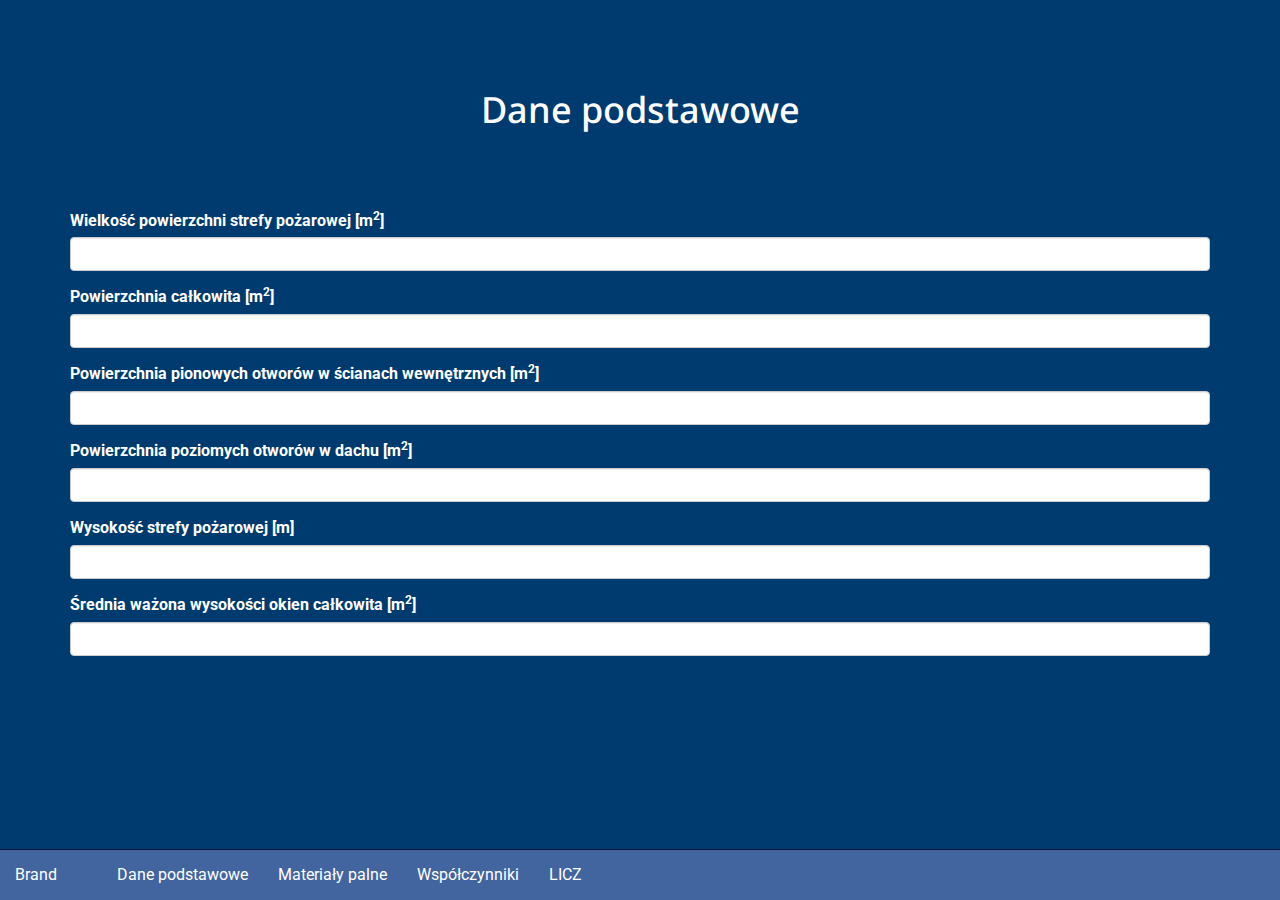
<file: index.html>
<html>

<head>
    <title>Eurocode</title>
    <meta charset="utf-8">
    <meta name="viewport" content="width=device-width, initial-scale=1">

    <script type="text/javascript" src="http://cdnjs.cloudflare.com/ajax/libs/jquery/2.0.3/jquery.min.js"></script>

    <script type="text/javascript" src="http://netdna.bootstrapcdn.com/bootstrap/3.3.4/js/bootstrap.min.js"></script>
    <link rel="stylesheet" href="https://maxcdn.bootstrapcdn.com/bootstrap/3.3.7/css/bootstrap.min.css">
    <link href="http://cdnjs.cloudflare.com/ajax/libs/font-awesome/4.3.0/css/font-awesome.min.css" rel="stylesheet" type="text/css">
    <link href="index.css" rel="stylesheet" type="text/css">
    <link href="menu.css" rel="stylesheet" type="text/css">

    <!-- Stylowanie chekbox'ów wg https://codepen.io/hansmaad/pen/qaGrQL by Hannes Kamecke https://codepen.io/hansmaad -->
    <link href="checkbox.css" rel="stylesheet" type="text/css">
    <!-- Koniec stylowania checkbox'ów -->

    <script src="menu.js"></script>
</head>

<body>
    <!-- nawigacja -->
    <div class="navbar navbar-default navbar-fixed-bottom">
        <div class="navbar-header">
            <button type="button" class="navbar-toggle" data-toggle="collapse" data-target="#navbar-ex-collapse">
                <span class="sr-only">Toggle navigation</span>
                <span class="icon-bar"></span>
                <span class="icon-bar"></span>
                <span class="icon-bar"></span>
            </button>
            <a class="navbar-brand" href="#"><span>Brand</span></a>
        </div>
        <div class="collapse navbar-collapse" id="navbar-ex-collapse">
            <ul class="nav navbar-nav">
                <li class="disabled">
                    <a href="#"></a>
                </li>
                <li class="active">
                    <a href="#" onclick="pokazDanePodstawowe()">Dane podstawowe</a>
                </li>
                <li class="active">
                    <a href="#" onclick="pokazMaterialy()">Materiały palne</a>
                </li>
                <li class="active">
                    <a href="#" onclick="pokazFaktor()">Współczynniki</a>
                </li>
                <li class="active">
                    <a href="#" onclick="licz();" id="licz">LICZ </a>
                </li>
            </ul>
        </div>
    </div>
    </div>
    <!-- koniec nawigacji -->

    <!-- treść -->

    <!-- dane podstawowe -->
    <div class="section" id="danePodstawowe">
        <div class="section">
            <div class="container">
                <div class="row">
                    <div class="col-md-12">
                        <h1 class="text-center">Dane podstawowe</h1>
                    </div>
                </div>
            </div>
        </div>
        <div class="section">
            <div class="container">
                <div class="row">
                    <div class="col-md-12">
                        <form role="form">
                            <div class="form-group">
                                <label class="control-label" for="exampleInputEmail1">Wielkość powierzchni strefy pożarowej [m<sup>2</sup>]</label>
                                <input class="form-control" id="exampleInputEmail1" type="text">
                            </div>
                            <div class="form-group">
                                <label class="control-label" for="exampleInputPassword1">Powierzchnia całkowita [m<sup>2</sup>]</label>
                                <input class="form-control" id="exampleInputPassword1" type="text">
                            </div>
                            <div class="form-group">
                                <label class="control-label" for="exampleInputPassword1">Powierzchnia pionowych otworów w ścianach wewnętrznych [m<sup>2</sup>]</label>
                                <input class="form-control" id="exampleInputPassword1" type="text">
                            </div>
                            <div class="form-group">
                                <label class="control-label" for="exampleInputPassword1">Powierzchnia poziomych otworów w dachu [m<sup>2</sup>]</label>
                                <input class="form-control" id="exampleInputPassword1" type="text">
                            </div>
                            <div class="form-group">
                                <label class="control-label" for="exampleInputPassword1">Wysokość strefy pożarowej [m]</label>
                                <input class="form-control" id="exampleInputPassword1" type="text">
                            </div>
                            <div class="form-group">
                                <label class="control-label" for="exampleInputPassword1">Średnia ważona wysokości okien całkowita [m<sup>2</sup>]</label>
                                <input class="form-control" id="exampleInputPassword1" type="text">
                            </div>
                        </form>
                    </div>
                </div>
            </div>
        </div>
    </div>
    <!-- koniec danych podstawowych -->

    <!-- współczynniki -->
    <div class="section ukryty" id="faktor">
        <div class="section">
            <div class="container">
                <div class="row">
                    <div class="col-md-12">
                        <h1 class="text-center">Współczynniki</h1>
                    </div>
                </div>
            </div>
        </div>
        <div class="section">
            <div class="container">
                <div class="row">
                    <div class="col-md-12">
                        <form role="form">
                            <div class="form-group">
                                <label class="control-label" for="exampleInputEmail1">Współczynnik określający zabezpieczone obciążenie ogniowe</label>
                                <input class="form-control" id="exampleInputEmail1" type="text" placeholder="1">
                            </div>
                            <div class="form-group">
                                <label class="control-label" for="exampleInputPassword1">Współczynnik spalania</label>
                                <input class="form-control" id="exampleInputPassword1" type="text" placeholder="0.8">
                            </div>
                            <div class="form-group">
                                <div class="btn-group" data-toggle="buttons">
                                    <a class="btn btn-default dropdown-toggle" data-toggle="dropdown"> Sposób użytkowania <i class="fa fa-caret-down"></i></a>
                                    <ul class="dropdown-menu" role="menu">
                                        <li>
                                            <a href="#">galeria sztuki</a>
                                        </li>
                                        <li>
                                            <a href="#">muzeum</a>
                                        </li>
                                        <li>
                                            <a href="#">basen</a>
                                        </li>
                                        <li>
                                            <a href="#">biuro</a>
                                        </li>
                                        <li>
                                            <a href="#">mieszkanie</a>
                                        </li>
                                        <li>
                                            <a href="#">hotel</a>
                                        </li>
                                        <li>
                                            <a href="#">przemysł papierniczy</a>
                                        </li>
                                        <li>
                                            <a href="#">wytwórnia maszyn i silników</a>
                                        </li>
                                        <li>
                                            <a href="#">laboratorium chemiczne</a>
                                        </li>
                                        <li>
                                            <a href="#">warsztat malarski</a>
                                        </li>
                                        <li>
                                            <a href="#">wytwórnia fajerwerków</a>
                                        </li>
                                        <li>
                                            <a href="#">wytwórnia farb</a>
                                        </li>
                                    </ul>
                                </div>
                            </div>
                        </form>
                        <div class="btn-group" data-toggle="buttons">
                            <a class="btn btn-default dropdown-toggle" data-toggle="dropdown"> Materiał konstrukcyjny <i class="fa fa-caret-down"></i></a>
                            <ul class="dropdown-menu" role="menu">
                                <li>
                                    <a href="#">żelbet</a>
                                </li>
                                <li>
                                    <a href="#">stal zebezpieczona</a>
                                </li>
                                <li>
                                    <a href="#">stal niezabezpieczona</a>
                                </li>
                            </ul>
                        </div>
                    </div>
                </div>
                <div class="row">
                    <div class="col-md-12 odstep">
                        <div>
                            <label class="control-label odstep-bottom" for="exampleInputPassword1">Czynne środki ochrony przeciwpożarowej</label>
                        </div>
                        <div class="btn-group" data-toggle="buttons">
                            <div>
                                <a class="btn btn-default dropdown-toggle odstep-bottom inline" data-toggle="dropdown"> niezależne zaopatrzenie wodne <i class="fa fa-caret-down"></i></a>
                                <ul class="dropdown-menu" role="menu">
                                    <li>
                                        <a href="#">0</a>
                                    </li>
                                    <li>
                                        <a href="#">1</a>
                                    </li>
                                    <li>
                                        <a href="#">2</a>
                                    </li>
                                </ul>
                            </div>
                        </div>
                        <ul class="list-unstyled">
                            <li>
                                <input type="checkbox"> samoczynne urzadzenia gaśnicze wodne</li>
                            <li>
                                <input type="checkbox"> samoczynna detekcja ciepła</li>
                            <li>
                                <input type="checkbox"> samoczynna detekcja dymu</li>
                            <li>
                                <input type="checkbox"> samoczynna transmisja alaramu do straży pożarnej</li>
                            <li>
                                <input type="checkbox"> zakładowa straż pożarna</li>
                            <li>
                                <input type="checkbox"> publiczna straż pożarna</li>
                            <li>
                                <input type="checkbox"> bezpieczne pożarowe drogi dostępu</li>
                            <li>
                                <input type="checkbox"> urządzenia przeciwpożarowe</li>
                            <li>
                                <input type="checkbox"> systemy oddymiania</li>
                        </ul>
                    </div>
                </div>
            </div>
        </div>
    </div>

    <!-- materiały -->
    <div class="section ukryty" id="material">
        <div class="section">
            <div class="container">
                <div class="row">
                    <div class="col-md-12 col-lg-12">
                        <h1 class="text-center">Materiały palne</h1>
                    </div>
                </div>
            </div>
        </div>
        <div class="section">
            <div class="container">
                <!-- Materiał #1 -->
                <div class="row" id="material1">
                    <div class="col-md-4 col-sm-4 col-lg-4">
                        <label class="control-label" for="exampleInputEmail1">Substancja nr 1</label>
                        <div class="input-group">
                            <input class="form-control" id="subst1" type="text">
                            <div class="input-group-addon" id="tooltip1" onclick="przypisz1();">?</div>
                            <div id="tooltip1a" class="schowany tooltip">test</div>
                        </div>
                    </div>
                    <div class="col-md-4 col-sm-4 col-lg-4">
                        <label class="control-label" for="exampleInputPassword1">Masa [kg]</label>
                        <input class="form-control" id="exampleInputPassword1" type="number">
                    </div>
                    <div class="col-md-4 col-sm-4 col-lg-4">
                        <label class="control-label" for="exampleInputPassword1">Ciepło spalania [kJ/kg]</label>
                        <input class="form-control" id="masa1" type="number">
                    </div>
                </div>
                <!-- Koniec materiału #1 -->

                <!-- Materiał #2 -->
                <div class="row" id="material2">
                    <div class="col-md-4 col-sm-4 col-lg-4">
                        <label class="control-label" for="exampleInputEmail1">Substancja nr 2</label>
                        <div class="input-group">
                            <input class="form-control" id="subst1" type="text">
                            <div class="input-group-addon" onclick="przypisz1();">?</div>
                        </div>
                    </div>
                    <div class="col-md-4 col-sm-4 col-lg-4">
                        <label class="control-label" for="exampleInputPassword1">Masa [kg]</label>
                        <input class="form-control" id="exampleInputPassword1" type="number">
                    </div>
                    <div class="col-md-4 col-sm-4 col-lg-4">
                        <label class="control-label" for="exampleInputPassword1">Ciepło spalania [kJ/kg]</label>
                        <input class="form-control" id="exampleInputPassword1" type="number">
                    </div>
                </div>
                <!-- Koniec materiału #2 -->

                <!-- Materiał #3 -->
                <div class="row" id="material3">
                    <div class="col-md-4 col-sm-4 col-lg-4">
                        <label class="control-label" for="exampleInputEmail1">Substancja nr 3</label>
                        <input class="form-control" id="exampleInputEmail1" type="text">
                    </div>
                    <div class="col-md-4 col-sm-4 col-lg-4">
                        <label class="control-label" for="exampleInputPassword1">Masa [kg]</label>
                        <input class="form-control" id="exampleInputPassword1" type="number">
                    </div>
                    <div class="col-md-4 col-sm-4 col-lg-4">
                        <label class="control-label" for="exampleInputPassword1">Ciepło spalania [kJ/kg]</label>
                        <input class="form-control" id="exampleInputPassword1" type="number">
                    </div>
                </div>
                <!-- Koniec materiału #3 -->

                <!-- Materiał #4 -->
                <div class="row" id="material4">
                    <div class="col-md-4 col-sm-4 col-lg-4">
                        <label class="control-label" for="exampleInputEmail1">Substancja nr 4</label>
                        <input class="form-control" id="exampleInputEmail1" type="text">
                    </div>
                    <div class="col-md-4 col-sm-4 col-lg-4">
                        <label class="control-label" for="exampleInputPassword1">Masa [kg]</label>
                        <input class="form-control" id="exampleInputPassword1" type="number">
                    </div>
                    <div class="col-md-4 col-sm-4 col-lg-4">
                        <label class="control-label" for="exampleInputPassword1">Ciepło spalania [kJ/kg]</label>
                        <input class="form-control" id="exampleInputPassword1" type="number">
                    </div>
                </div>
                <!-- Koniec materiału #4 -->

                <!-- Materiał #5 -->
                <div class="row" id="material5">
                    <div class="col-md-4 col-sm-4 col-lg-4">
                        <label class="control-label" for="exampleInputEmail1">Substancja nr 5</label>
                        <input class="form-control" id="exampleInputEmail1" type="text">
                    </div>
                    <div class="col-md-4 col-sm-4 col-lg-4">
                        <label class="control-label" for="exampleInputPassword1">Masa [kg]</label>
                        <input class="form-control" id="exampleInputPassword1" type="number">
                    </div>
                    <div class="col-md-4 col-sm-4 col-lg-4">
                        <label class="control-label" for="exampleInputPassword1">Ciepło spalania [kJ/kg]</label>
                        <input class="form-control" id="exampleInputPassword1" type="number">
                    </div>
                </div>
                <!-- Koniec materiału #5 -->

                <!-- Materiał #6 -->
                <div class="row" id="material6">
                    <div class="col-md-4 col-sm-4 col-lg-4">
                        <label class="control-label" for="exampleInputEmail1">Substancja nr 6</label>
                        <input class="form-control" id="exampleInputEmail1" type="text">
                    </div>
                    <div class="col-md-4 col-sm-4 col-lg-4">
                        <label class="control-label" for="exampleInputPassword1">Masa [kg]</label>
                        <input class="form-control" id="exampleInputPassword1" type="number">
                    </div>
                    <div class="col-md-4 col-sm-4 col-lg-4">
                        <label class="control-label" for="exampleInputPassword1">Ciepło spalania [kJ/kg]</label>
                        <input class="form-control" id="exampleInputPassword1" type="number">
                    </div>
                </div>
                <!-- Koniec materiału #6 -->

                <!-- Materiał #7 -->
                <div class="row" id="material7">
                    <div class="col-md-4 col-sm-4 col-lg-4">
                        <label class="control-label" for="exampleInputEmail1">Substancja nr 7</label>
                        <input class="form-control" id="exampleInputEmail1" type="text">
                    </div>
                    <div class="col-md-4 col-sm-4 col-lg-4">
                        <label class="control-label" for="exampleInputPassword1">Masa [kg]</label>
                        <input class="form-control" id="exampleInputPassword1" type="number">
                    </div>
                    <div class="col-md-4 col-sm-4 col-lg-4">
                        <label class="control-label" for="exampleInputPassword1">Ciepło spalania [kJ/kg]</label>
                        <input class="form-control" id="exampleInputPassword1" type="number">
                    </div>
                </div>
                <!-- Koniec materiału #7 -->

                <!-- Materiał #8 -->
                <div class="row" id="material8">
                    <div class="col-md-4 col-sm-4 col-lg-4">
                        <label class="control-label" for="exampleInputEmail1">Substancja nr 8</label>
                        <input class="form-control" id="exampleInputEmail1" type="text">
                    </div>
                    <div class="col-md-4 col-sm-4 col-lg-4">
                        <label class="control-label" for="exampleInputPassword1">Masa [kg]</label>
                        <input class="form-control" id="exampleInputPassword1" type="number">
                    </div>
                    <div class="col-md-4 col-sm-4 col-lg-4">
                        <label class="control-label" for="exampleInputPassword1">Ciepło spalania [kJ/kg]</label>
                        <input class="form-control" id="exampleInputPassword1" type="number">
                    </div>
                </div>
                <!-- Koniec materiału #8 -->

                <!-- Materiał #9 -->
                <div class="row" id="material9">
                    <div class="col-md-4 col-sm-4 col-lg-4">
                        <label class="control-label" for="exampleInputEmail1">Substancja nr 9</label>
                        <input class="form-control" id="exampleInputEmail1" type="text">
                    </div>
                    <div class="col-md-4 col-sm-4 col-lg-4">
                        <label class="control-label" for="exampleInputPassword1">Masa [kg]</label>
                        <input class="form-control" id="exampleInputPassword1" type="number">
                    </div>
                    <div class="col-md-4 col-sm-4 col-lg-4">
                        <label class="control-label" for="exampleInputPassword1">Ciepło spalania [kJ/kg]</label>
                        <input class="form-control" id="exampleInputPassword1" type="number">
                    </div>
                </div>
                <!-- Koniec materiału #9 -->

                <!--Materiał #10 -->
                <div class="row" id="material10">
                    <div class="col-md-4 col-sm-4 col-lg-4">
                        <label class="control-label" for="exampleInputEmail1">Substancja nr 10</label>
                        <input class="form-control" id="exampleInputEmail1" type="text">
                    </div>
                    <div class="col-md-4 col-sm-4 col-lg-4">
                        <label class="control-label" for="exampleInputPassword1">Masa [kg]</label>
                        <input class="form-control" id="exampleInputPassword1" type="number">
                    </div>
                    <div class="col-md-4 col-sm-4 col-lg-4">
                        <label class="control-label" for="exampleInputPassword1">Ciepło spalania [kJ/kg]</label>
                        <input class="form-control" id="exampleInputPassword1" type="number">
                    </div>
                </div>
                <!-- Koniec materiału #10 -->

            </div>
        </div>
    </div>
    </div>


    <!-- koniec materiałów -->

    <!--wyniki -->
    <div class="section" id="wyniki">

    </div>
    <!-- koniec wyników -->


</body>

</html>
</file>
<file: index.css>
@import url('https://fonts.googleapis.com/css?family=Droid Sans|Droid Sans');
/*!
 * Default theme for Pingendo 
 * Homepage: http://pingendo.com  
 * Copyright 2015 Pingendo 
 * Licensed under MIT 
 * Based on Bootstrap v3.3.4
*/
/* Add custom CSS classes here 
 * 
 * img {
 *   box-shadow : 0px 0px 10px black !important;
 * }
*/
/*! normalize.css v3.0.2 | MIT License | git.io/normalize */
html {
  font-family: sans-serif;
  -ms-text-size-adjust: 100%;
  -webkit-text-size-adjust: 100%;
}
body {
  margin: 0;
}
article,
aside,
details,
figcaption,
figure,
footer,
header,
hgroup,
main,
menu,
nav,
section,
summary {
  display: block;
}
audio,
canvas,
progress,
video {
  display: inline-block;
  vertical-align: baseline;
}
audio:not([controls]) {
  display: none;
  height: 0;
}
[hidden],
template {
  display: none;
}
a {
  background-color: transparent;
}
a:active,
a:hover {
  outline: 0;
}
abbr[title] {
  border-bottom: 1px dotted;
}
b,
strong {
  font-weight: bold;
}
dfn {
  font-style: italic;
}
h1 {
  font-size: 2em;
  margin: 0.67em 0;
}
mark {
  background: #ff0;
  color: #000;
}
small {
  font-size: 80%;
}
sub,
sup {
  font-size: 75%;
  line-height: 0;
  position: relative;
  vertical-align: baseline;
}
sup {
  top: -0.5em;
}
sub {
  bottom: -0.25em;
}
img {
  border: 0;
}
svg:not(:root) {
  overflow: hidden;
}
figure {
  margin: 1em 40px;
}
hr {
  -moz-box-sizing: content-box;
  box-sizing: content-box;
  height: 0;
}
pre {
  overflow: auto;
}
code,
kbd,
pre,
samp {
  font-family: monospace, monospace;
  font-size: 1em;
}
button,
input,
optgroup,
select,
textarea {
  color: inherit;
  font: inherit;
  margin: 0;
}
button {
  overflow: visible;
}
button,
select {
  text-transform: none;
}
button,
html input[type="button"],
input[type="reset"],
input[type="submit"] {
  -webkit-appearance: button;
  cursor: pointer;
}
button[disabled],
html input[disabled] {
  cursor: default;
}
button::-moz-focus-inner,
input::-moz-focus-inner {
  border: 0;
  padding: 0;
}
input {
  line-height: normal;
}
input[type="checkbox"],
input[type="radio"] {
  box-sizing: border-box;
  padding: 0;
}
input[type="number"]::-webkit-inner-spin-button,
input[type="number"]::-webkit-outer-spin-button {
  height: auto;
}
input[type="search"] {
  -webkit-appearance: textfield;
  -moz-box-sizing: content-box;
  -webkit-box-sizing: content-box;
  box-sizing: content-box;
}
input[type="search"]::-webkit-search-cancel-button,
input[type="search"]::-webkit-search-decoration {
  -webkit-appearance: none;
}
fieldset {
  border: 1px solid #c0c0c0;
  margin: 0 2px;
  padding: 0.35em 0.625em 0.75em;
}
legend {
  border: 0;
  padding: 0;
}
textarea {
  overflow: auto;
}
optgroup {
  font-weight: bold;
}
table {
  border-collapse: collapse;
  border-spacing: 0;
}
td,
th {
  padding: 0;
}
/*! Source: https://github.com/h5bp/html5-boilerplate/blob/master/src/css/main.css */
@media print {
  *,
  *:before,
  *:after {
    background: transparent !important;
    color: #000 !important;
    box-shadow: none !important;
    text-shadow: none !important;
  }
  a,
  a:visited {
    text-decoration: underline;
  }
  a[href]:after {
    content: " (" attr(href) ")";
  }
  abbr[title]:after {
    content: " (" attr(title) ")";
  }
  a[href^="#"]:after,
  a[href^="javascript:"]:after {
    content: "";
  }
  pre,
  blockquote {
    border: 1px solid #999;
    page-break-inside: avoid;
  }
  thead {
    display: table-header-group;
  }
  tr,
  img {
    page-break-inside: avoid;
  }
  img {
    max-width: 100% !important;
  }
  p,
  h2,
  h3 {
    orphans: 3;
    widows: 3;
  }
  h2,
  h3 {
    page-break-after: avoid;
  }
  select {
    background: #fff !important;
  }
  .navbar {
    display: none;
  }
  .btn > .caret,
  .dropup > .btn > .caret {
    border-top-color: #000 !important;
  }
  .label {
    border: 1px solid #000;
  }
  .table {
    border-collapse: collapse !important;
  }
  .table td,
  .table th {
    background-color: #fff !important;
  }
  .table-bordered th,
  .table-bordered td {
    border: 1px solid #ddd !important;
  }
}
@font-face {
  font-family: 'Glyphicons Halflings';
  src: url('../fonts/glyphicons-halflings-regular.eot');
  src: url('../fonts/glyphicons-halflings-regular.eot?#iefix') format('embedded-opentype'), url('../fonts/glyphicons-halflings-regular.woff2') format('woff2'), url('../fonts/glyphicons-halflings-regular.woff') format('woff'), url('../fonts/glyphicons-halflings-regular.ttf') format('truetype'), url('../fonts/glyphicons-halflings-regular.svg#glyphicons_halflingsregular') format('svg');
}
.glyphicon {
  position: relative;
  top: 1px;
  display: inline-block;
  font-family: 'Glyphicons Halflings';
  font-style: normal;
  font-weight: normal;
  line-height: 1;
  -webkit-font-smoothing: antialiased;
  -moz-osx-font-smoothing: grayscale;
}
.glyphicon-asterisk:before {
  content: "\2a";
}
.glyphicon-plus:before {
  content: "\2b";
}
.glyphicon-euro:before,
.glyphicon-eur:before {
  content: "\20ac";
}
.glyphicon-minus:before {
  content: "\2212";
}
.glyphicon-cloud:before {
  content: "\2601";
}
.glyphicon-envelope:before {
  content: "\2709";
}
.glyphicon-pencil:before {
  content: "\270f";
}
.glyphicon-glass:before {
  content: "\e001";
}
.glyphicon-music:before {
  content: "\e002";
}
.glyphicon-search:before {
  content: "\e003";
}
.glyphicon-heart:before {
  content: "\e005";
}
.glyphicon-star:before {
  content: "\e006";
}
.glyphicon-star-empty:before {
  content: "\e007";
}
.glyphicon-user:before {
  content: "\e008";
}
.glyphicon-film:before {
  content: "\e009";
}
.glyphicon-th-large:before {
  content: "\e010";
}
.glyphicon-th:before {
  content: "\e011";
}
.glyphicon-th-list:before {
  content: "\e012";
}
.glyphicon-ok:before {
  content: "\e013";
}
.glyphicon-remove:before {
  content: "\e014";
}
.glyphicon-zoom-in:before {
  content: "\e015";
}
.glyphicon-zoom-out:before {
  content: "\e016";
}
.glyphicon-off:before {
  content: "\e017";
}
.glyphicon-signal:before {
  content: "\e018";
}
.glyphicon-cog:before {
  content: "\e019";
}
.glyphicon-trash:before {
  content: "\e020";
}
.glyphicon-home:before {
  content: "\e021";
}
.glyphicon-file:before {
  content: "\e022";
}
.glyphicon-time:before {
  content: "\e023";
}
.glyphicon-road:before {
  content: "\e024";
}
.glyphicon-download-alt:before {
  content: "\e025";
}
.glyphicon-download:before {
  content: "\e026";
}
.glyphicon-upload:before {
  content: "\e027";
}
.glyphicon-inbox:before {
  content: "\e028";
}
.glyphicon-play-circle:before {
  content: "\e029";
}
.glyphicon-repeat:before {
  content: "\e030";
}
.glyphicon-refresh:before {
  content: "\e031";
}
.glyphicon-list-alt:before {
  content: "\e032";
}
.glyphicon-lock:before {
  content: "\e033";
}
.glyphicon-flag:before {
  content: "\e034";
}
.glyphicon-headphones:before {
  content: "\e035";
}
.glyphicon-volume-off:before {
  content: "\e036";
}
.glyphicon-volume-down:before {
  content: "\e037";
}
.glyphicon-volume-up:before {
  content: "\e038";
}
.glyphicon-qrcode:before {
  content: "\e039";
}
.glyphicon-barcode:before {
  content: "\e040";
}
.glyphicon-tag:before {
  content: "\e041";
}
.glyphicon-tags:before {
  content: "\e042";
}
.glyphicon-book:before {
  content: "\e043";
}
.glyphicon-bookmark:before {
  content: "\e044";
}
.glyphicon-print:before {
  content: "\e045";
}
.glyphicon-camera:before {
  content: "\e046";
}
.glyphicon-font:before {
  content: "\e047";
}
.glyphicon-bold:before {
  content: "\e048";
}
.glyphicon-italic:before {
  content: "\e049";
}
.glyphicon-text-height:before {
  content: "\e050";
}
.glyphicon-text-width:before {
  content: "\e051";
}
.glyphicon-align-left:before {
  content: "\e052";
}
.glyphicon-align-center:before {
  content: "\e053";
}
.glyphicon-align-right:before {
  content: "\e054";
}
.glyphicon-align-justify:before {
  content: "\e055";
}
.glyphicon-list:before {
  content: "\e056";
}
.glyphicon-indent-left:before {
  content: "\e057";
}
.glyphicon-indent-right:before {
  content: "\e058";
}
.glyphicon-facetime-video:before {
  content: "\e059";
}
.glyphicon-picture:before {
  content: "\e060";
}
.glyphicon-map-marker:before {
  content: "\e062";
}
.glyphicon-adjust:before {
  content: "\e063";
}
.glyphicon-tint:before {
  content: "\e064";
}
.glyphicon-edit:before {
  content: "\e065";
}
.glyphicon-share:before {
  content: "\e066";
}
.glyphicon-check:before {
  content: "\e067";
}
.glyphicon-move:before {
  content: "\e068";
}
.glyphicon-step-backward:before {
  content: "\e069";
}
.glyphicon-fast-backward:before {
  content: "\e070";
}
.glyphicon-backward:before {
  content: "\e071";
}
.glyphicon-play:before {
  content: "\e072";
}
.glyphicon-pause:before {
  content: "\e073";
}
.glyphicon-stop:before {
  content: "\e074";
}
.glyphicon-forward:before {
  content: "\e075";
}
.glyphicon-fast-forward:before {
  content: "\e076";
}
.glyphicon-step-forward:before {
  content: "\e077";
}
.glyphicon-eject:before {
  content: "\e078";
}
.glyphicon-chevron-left:before {
  content: "\e079";
}
.glyphicon-chevron-right:before {
  content: "\e080";
}
.glyphicon-plus-sign:before {
  content: "\e081";
}
.glyphicon-minus-sign:before {
  content: "\e082";
}
.glyphicon-remove-sign:before {
  content: "\e083";
}
.glyphicon-ok-sign:before {
  content: "\e084";
}
.glyphicon-question-sign:before {
  content: "\e085";
}
.glyphicon-info-sign:before {
  content: "\e086";
}
.glyphicon-screenshot:before {
  content: "\e087";
}
.glyphicon-remove-circle:before {
  content: "\e088";
}
.glyphicon-ok-circle:before {
  content: "\e089";
}
.glyphicon-ban-circle:before {
  content: "\e090";
}
.glyphicon-arrow-left:before {
  content: "\e091";
}
.glyphicon-arrow-right:before {
  content: "\e092";
}
.glyphicon-arrow-up:before {
  content: "\e093";
}
.glyphicon-arrow-down:before {
  content: "\e094";
}
.glyphicon-share-alt:before {
  content: "\e095";
}
.glyphicon-resize-full:before {
  content: "\e096";
}
.glyphicon-resize-small:before {
  content: "\e097";
}
.glyphicon-exclamation-sign:before {
  content: "\e101";
}
.glyphicon-gift:before {
  content: "\e102";
}
.glyphicon-leaf:before {
  content: "\e103";
}
.glyphicon-fire:before {
  content: "\e104";
}
.glyphicon-eye-open:before {
  content: "\e105";
}
.glyphicon-eye-close:before {
  content: "\e106";
}
.glyphicon-warning-sign:before {
  content: "\e107";
}
.glyphicon-plane:before {
  content: "\e108";
}
.glyphicon-calendar:before {
  content: "\e109";
}
.glyphicon-random:before {
  content: "\e110";
}
.glyphicon-comment:before {
  content: "\e111";
}
.glyphicon-magnet:before {
  content: "\e112";
}
.glyphicon-chevron-up:before {
  content: "\e113";
}
.glyphicon-chevron-down:before {
  content: "\e114";
}
.glyphicon-retweet:before {
  content: "\e115";
}
.glyphicon-shopping-cart:before {
  content: "\e116";
}
.glyphicon-folder-close:before {
  content: "\e117";
}
.glyphicon-folder-open:before {
  content: "\e118";
}
.glyphicon-resize-vertical:before {
  content: "\e119";
}
.glyphicon-resize-horizontal:before {
  content: "\e120";
}
.glyphicon-hdd:before {
  content: "\e121";
}
.glyphicon-bullhorn:before {
  content: "\e122";
}
.glyphicon-bell:before {
  content: "\e123";
}
.glyphicon-certificate:before {
  content: "\e124";
}
.glyphicon-thumbs-up:before {
  content: "\e125";
}
.glyphicon-thumbs-down:before {
  content: "\e126";
}
.glyphicon-hand-right:before {
  content: "\e127";
}
.glyphicon-hand-left:before {
  content: "\e128";
}
.glyphicon-hand-up:before {
  content: "\e129";
}
.glyphicon-hand-down:before {
  content: "\e130";
}
.glyphicon-circle-arrow-right:before {
  content: "\e131";
}
.glyphicon-circle-arrow-left:before {
  content: "\e132";
}
.glyphicon-circle-arrow-up:before {
  content: "\e133";
}
.glyphicon-circle-arrow-down:before {
  content: "\e134";
}
.glyphicon-globe:before {
  content: "\e135";
}
.glyphicon-wrench:before {
  content: "\e136";
}
.glyphicon-tasks:before {
  content: "\e137";
}
.glyphicon-filter:before {
  content: "\e138";
}
.glyphicon-briefcase:before {
  content: "\e139";
}
.glyphicon-fullscreen:before {
  content: "\e140";
}
.glyphicon-dashboard:before {
  content: "\e141";
}
.glyphicon-paperclip:before {
  content: "\e142";
}
.glyphicon-heart-empty:before {
  content: "\e143";
}
.glyphicon-link:before {
  content: "\e144";
}
.glyphicon-phone:before {
  content: "\e145";
}
.glyphicon-pushpin:before {
  content: "\e146";
}
.glyphicon-usd:before {
  content: "\e148";
}
.glyphicon-gbp:before {
  content: "\e149";
}
.glyphicon-sort:before {
  content: "\e150";
}
.glyphicon-sort-by-alphabet:before {
  content: "\e151";
}
.glyphicon-sort-by-alphabet-alt:before {
  content: "\e152";
}
.glyphicon-sort-by-order:before {
  content: "\e153";
}
.glyphicon-sort-by-order-alt:before {
  content: "\e154";
}
.glyphicon-sort-by-attributes:before {
  content: "\e155";
}
.glyphicon-sort-by-attributes-alt:before {
  content: "\e156";
}
.glyphicon-unchecked:before {
  content: "\e157";
}
.glyphicon-expand:before {
  content: "\e158";
}
.glyphicon-collapse-down:before {
  content: "\e159";
}
.glyphicon-collapse-up:before {
  content: "\e160";
}
.glyphicon-log-in:before {
  content: "\e161";
}
.glyphicon-flash:before {
  content: "\e162";
}
.glyphicon-log-out:before {
  content: "\e163";
}
.glyphicon-new-window:before {
  content: "\e164";
}
.glyphicon-record:before {
  content: "\e165";
}
.glyphicon-save:before {
  content: "\e166";
}
.glyphicon-open:before {
  content: "\e167";
}
.glyphicon-saved:before {
  content: "\e168";
}
.glyphicon-import:before {
  content: "\e169";
}
.glyphicon-export:before {
  content: "\e170";
}
.glyphicon-send:before {
  content: "\e171";
}
.glyphicon-floppy-disk:before {
  content: "\e172";
}
.glyphicon-floppy-saved:before {
  content: "\e173";
}
.glyphicon-floppy-remove:before {
  content: "\e174";
}
.glyphicon-floppy-save:before {
  content: "\e175";
}
.glyphicon-floppy-open:before {
  content: "\e176";
}
.glyphicon-credit-card:before {
  content: "\e177";
}
.glyphicon-transfer:before {
  content: "\e178";
}
.glyphicon-cutlery:before {
  content: "\e179";
}
.glyphicon-header:before {
  content: "\e180";
}
.glyphicon-compressed:before {
  content: "\e181";
}
.glyphicon-earphone:before {
  content: "\e182";
}
.glyphicon-phone-alt:before {
  content: "\e183";
}
.glyphicon-tower:before {
  content: "\e184";
}
.glyphicon-stats:before {
  content: "\e185";
}
.glyphicon-sd-video:before {
  content: "\e186";
}
.glyphicon-hd-video:before {
  content: "\e187";
}
.glyphicon-subtitles:before {
  content: "\e188";
}
.glyphicon-sound-stereo:before {
  content: "\e189";
}
.glyphicon-sound-dolby:before {
  content: "\e190";
}
.glyphicon-sound-5-1:before {
  content: "\e191";
}
.glyphicon-sound-6-1:before {
  content: "\e192";
}
.glyphicon-sound-7-1:before {
  content: "\e193";
}
.glyphicon-copyright-mark:before {
  content: "\e194";
}
.glyphicon-registration-mark:before {
  content: "\e195";
}
.glyphicon-cloud-download:before {
  content: "\e197";
}
.glyphicon-cloud-upload:before {
  content: "\e198";
}
.glyphicon-tree-conifer:before {
  content: "\e199";
}
.glyphicon-tree-deciduous:before {
  content: "\e200";
}
.glyphicon-cd:before {
  content: "\e201";
}
.glyphicon-save-file:before {
  content: "\e202";
}
.glyphicon-open-file:before {
  content: "\e203";
}
.glyphicon-level-up:before {
  content: "\e204";
}
.glyphicon-copy:before {
  content: "\e205";
}
.glyphicon-paste:before {
  content: "\e206";
}
.glyphicon-alert:before {
  content: "\e209";
}
.glyphicon-equalizer:before {
  content: "\e210";
}
.glyphicon-king:before {
  content: "\e211";
}
.glyphicon-queen:before {
  content: "\e212";
}
.glyphicon-pawn:before {
  content: "\e213";
}
.glyphicon-bishop:before {
  content: "\e214";
}
.glyphicon-knight:before {
  content: "\e215";
}
.glyphicon-baby-formula:before {
  content: "\e216";
}
.glyphicon-tent:before {
  content: "\26fa";
}
.glyphicon-blackboard:before {
  content: "\e218";
}
.glyphicon-bed:before {
  content: "\e219";
}
.glyphicon-apple:before {
  content: "\f8ff";
}
.glyphicon-erase:before {
  content: "\e221";
}
.glyphicon-hourglass:before {
  content: "\231b";
}
.glyphicon-lamp:before {
  content: "\e223";
}
.glyphicon-duplicate:before {
  content: "\e224";
}
.glyphicon-piggy-bank:before {
  content: "\e225";
}
.glyphicon-scissors:before {
  content: "\e226";
}
.glyphicon-bitcoin:before {
  content: "\e227";
}
.glyphicon-btc:before {
  content: "\e227";
}
.glyphicon-xbt:before {
  content: "\e227";
}
.glyphicon-yen:before {
  content: "\00a5";
}
.glyphicon-jpy:before {
  content: "\00a5";
}
.glyphicon-ruble:before {
  content: "\20bd";
}
.glyphicon-rub:before {
  content: "\20bd";
}
.glyphicon-scale:before {
  content: "\e230";
}
.glyphicon-ice-lolly:before {
  content: "\e231";
}
.glyphicon-ice-lolly-tasted:before {
  content: "\e232";
}
.glyphicon-education:before {
  content: "\e233";
}
.glyphicon-option-horizontal:before {
  content: "\e234";
}
.glyphicon-option-vertical:before {
  content: "\e235";
}
.glyphicon-menu-hamburger:before {
  content: "\e236";
}
.glyphicon-modal-window:before {
  content: "\e237";
}
.glyphicon-oil:before {
  content: "\e238";
}
.glyphicon-grain:before {
  content: "\e239";
}
.glyphicon-sunglasses:before {
  content: "\e240";
}
.glyphicon-text-size:before {
  content: "\e241";
}
.glyphicon-text-color:before {
  content: "\e242";
}
.glyphicon-text-background:before {
  content: "\e243";
}
.glyphicon-object-align-top:before {
  content: "\e244";
}
.glyphicon-object-align-bottom:before {
  content: "\e245";
}
.glyphicon-object-align-horizontal:before {
  content: "\e246";
}
.glyphicon-object-align-left:before {
  content: "\e247";
}
.glyphicon-object-align-vertical:before {
  content: "\e248";
}
.glyphicon-object-align-right:before {
  content: "\e249";
}
.glyphicon-triangle-right:before {
  content: "\e250";
}
.glyphicon-triangle-left:before {
  content: "\e251";
}
.glyphicon-triangle-bottom:before {
  content: "\e252";
}
.glyphicon-triangle-top:before {
  content: "\e253";
}
.glyphicon-console:before {
  content: "\e254";
}
.glyphicon-superscript:before {
  content: "\e255";
}
.glyphicon-subscript:before {
  content: "\e256";
}
.glyphicon-menu-left:before {
  content: "\e257";
}
.glyphicon-menu-right:before {
  content: "\e258";
}
.glyphicon-menu-down:before {
  content: "\e259";
}
.glyphicon-menu-up:before {
  content: "\e260";
}
* {
  -webkit-box-sizing: border-box;
  -moz-box-sizing: border-box;
  box-sizing: border-box;
}
*:before,
*:after {
  -webkit-box-sizing: border-box;
  -moz-box-sizing: border-box;
  box-sizing: border-box;
}
html {
  font-size: 10px;
  -webkit-tap-highlight-color: rgba(0, 0, 0, 0);
}
body {
  font-family: "Droid Sans";
  font-size: 14px;
  line-height: 1.42857143;
  color: #333333;
  background-color: #ffffff;
}
input,
button,
select,
textarea {
  font-family: inherit;
  font-size: inherit;
  line-height: inherit;
}
a {
  color: #3d9970;
  text-decoration: none;
}
a:hover,
a:focus {
  color: #276248;
  text-decoration: underline;
}
a:focus {
  outline: thin dotted;
  outline: 5px auto -webkit-focus-ring-color;
  outline-offset: -2px;
}
figure {
  margin: 0;
}
img {
  vertical-align: middle;
}
.img-responsive,
.thumbnail > img,
.thumbnail a > img,
.carousel-inner > .item > img,
.carousel-inner > .item > a > img {
  display: block;
  max-width: 100%;
  height: auto;
}
.img-rounded {
  border-radius: 5px;
}
.img-thumbnail {
  padding: 4px;
  line-height: 1.42857143;
  background-color: #ffffff;
  border: 1px solid #dddddd;
  border-radius: 4px;
  -webkit-transition: all 0.2s ease-in-out;
  -o-transition: all 0.2s ease-in-out;
  transition: all 0.2s ease-in-out;
  display: inline-block;
  max-width: 100%;
  height: auto;
}
.img-circle {
  border-radius: 50%;
}
hr {
  margin-top: 20px;
  margin-bottom: 20px;
  border: 0;
  border-top: 1px solid #eeeeee;
}
.sr-only {
  position: absolute;
  width: 1px;
  height: 1px;
  margin: -1px;
  padding: 0;
  overflow: hidden;
  clip: rect(0, 0, 0, 0);
  border: 0;
}
.sr-only-focusable:active,
.sr-only-focusable:focus {
  position: static;
  width: auto;
  height: auto;
  margin: 0;
  overflow: visible;
  clip: auto;
}
[role="button"] {
  cursor: pointer;
}
h1,
h2,
h3,
h4,
h5,
h6,
.h1,
.h2,
.h3,
.h4,
.h5,
.h6 {
  font-family: "Droid Sans";
  font-weight: 500;
  line-height: 1.1;
  color: inherit;
}
h1 small,
h2 small,
h3 small,
h4 small,
h5 small,
h6 small,
.h1 small,
.h2 small,
.h3 small,
.h4 small,
.h5 small,
.h6 small,
h1 .small,
h2 .small,
h3 .small,
h4 .small,
h5 .small,
h6 .small,
.h1 .small,
.h2 .small,
.h3 .small,
.h4 .small,
.h5 .small,
.h6 .small {
  font-weight: normal;
  line-height: 1;
  color: #777777;
}
h1,
.h1,
h2,
.h2,
h3,
.h3 {
  margin-top: 20px;
  margin-bottom: 10px;
}
h1 small,
.h1 small,
h2 small,
.h2 small,
h3 small,
.h3 small,
h1 .small,
.h1 .small,
h2 .small,
.h2 .small,
h3 .small,
.h3 .small {
  font-size: 65%;
}
h4,
.h4,
h5,
.h5,
h6,
.h6 {
  margin-top: 10px;
  margin-bottom: 10px;
}
h4 small,
.h4 small,
h5 small,
.h5 small,
h6 small,
.h6 small,
h4 .small,
.h4 .small,
h5 .small,
.h5 .small,
h6 .small,
.h6 .small {
  font-size: 75%;
}
h1,
.h1 {
  font-size: 36px;
}
h2,
.h2 {
  font-size: 30px;
}
h3,
.h3 {
  font-size: 24px;
}
h4,
.h4 {
  font-size: 18px;
}
h5,
.h5 {
  font-size: 14px;
}
h6,
.h6 {
  font-size: 12px;
}
p {
  margin: 0 0 10px;
}
.lead {
  margin-bottom: 20px;
  font-size: 16px;
  font-weight: 300;
  line-height: 1.4;
}
@media (min-width: 768px) {
  .lead {
    font-size: 21px;
  }
}
small,
.small {
  font-size: 85%;
}
mark,
.mark {
  background-color: #f8d9ac;
  padding: .2em;
}
.text-left {
  text-align: left;
}
.text-right {
  text-align: right;
}
.text-center {
  text-align: center;
}
.text-justify {
  text-align: justify;
}
.text-nowrap {
  white-space: nowrap;
}
.text-lowercase {
  text-transform: lowercase;
}
.text-uppercase {
  text-transform: uppercase;
}
.text-capitalize {
  text-transform: capitalize;
}
.text-muted {
  color: #777777;
}
.text-primary {
  color: #3d9970;
}
a.text-primary:hover {
  color: #2e7555;
}
.text-success {
  color: #5cb85c;
}
a.text-success:hover {
  color: #449d44;
}
.text-info {
  color: #57b38a;
}
a.text-info:hover {
  color: #439470;
}
.text-warning {
  color: #f0ad4e;
}
a.text-warning:hover {
  color: #ec971f;
}
.text-danger {
  color: #d9534f;
}
a.text-danger:hover {
  color: #c9302c;
}
.bg-primary {
  color: #fff;
  background-color: #3d9970;
}
a.bg-primary:hover {
  background-color: #2e7555;
}
.bg-success {
  background-color: #a3d7a3;
}
a.bg-success:hover {
  background-color: #80c780;
}
.bg-info {
  background-color: #9dd3bb;
}
a.bg-info:hover {
  background-color: #7ac3a2;
}
.bg-warning {
  background-color: #f8d9ac;
}
a.bg-warning:hover {
  background-color: #f4c37d;
}
.bg-danger {
  background-color: #eba5a3;
}
a.bg-danger:hover {
  background-color: #e27c79;
}
.page-header {
  padding-bottom: 9px;
  margin: 40px 0 20px;
  border-bottom: 1px solid #eeeeee;
}
ul,
ol {
  margin-top: 0;
  margin-bottom: 10px;
}
ul ul,
ol ul,
ul ol,
ol ol {
  margin-bottom: 0;
}
.list-unstyled {
  padding-left: 0;
  list-style: none;
}
.list-inline {
  padding-left: 0;
  list-style: none;
  margin-left: -5px;
}
.list-inline > li {
  display: inline-block;
  padding-left: 5px;
  padding-right: 5px;
}
dl {
  margin-top: 0;
  margin-bottom: 20px;
}
dt,
dd {
  line-height: 1.42857143;
}
dt {
  font-weight: bold;
}
dd {
  margin-left: 0;
}
@media (min-width: 768px) {
  .dl-horizontal dt {
    float: left;
    width: 160px;
    clear: left;
    text-align: right;
    overflow: hidden;
    text-overflow: ellipsis;
    white-space: nowrap;
  }
  .dl-horizontal dd {
    margin-left: 180px;
  }
}
abbr[title],
abbr[data-original-title] {
  cursor: help;
  border-bottom: 1px dotted #777777;
}
.initialism {
  font-size: 90%;
  text-transform: uppercase;
}
blockquote {
  padding: 10px 20px;
  margin: 0 0 20px;
  font-size: 17.5px;
  border-left: 5px solid #eeeeee;
}
blockquote p:last-child,
blockquote ul:last-child,
blockquote ol:last-child {
  margin-bottom: 0;
}
blockquote footer,
blockquote small,
blockquote .small {
  display: block;
  font-size: 80%;
  line-height: 1.42857143;
  color: #777777;
}
blockquote footer:before,
blockquote small:before,
blockquote .small:before {
  content: '\2014 \00A0';
}
.blockquote-reverse,
blockquote.pull-right {
  padding-right: 15px;
  padding-left: 0;
  border-right: 5px solid #eeeeee;
  border-left: 0;
  text-align: right;
}
.blockquote-reverse footer:before,
blockquote.pull-right footer:before,
.blockquote-reverse small:before,
blockquote.pull-right small:before,
.blockquote-reverse .small:before,
blockquote.pull-right .small:before {
  content: '';
}
.blockquote-reverse footer:after,
blockquote.pull-right footer:after,
.blockquote-reverse small:after,
blockquote.pull-right small:after,
.blockquote-reverse .small:after,
blockquote.pull-right .small:after {
  content: '\00A0 \2014';
}
address {
  margin-bottom: 20px;
  font-style: normal;
  line-height: 1.42857143;
}
code,
kbd,
pre,
samp {
  font-family: Menlo, Monaco, Consolas, "Courier New", monospace;
}
code {
  padding: 2px 4px;
  font-size: 90%;
  color: #c7254e;
  background-color: #f9f2f4;
  border-radius: 4px;
}
kbd {
  padding: 2px 4px;
  font-size: 90%;
  color: #ffffff;
  background-color: #333333;
  border-radius: 2px;
  box-shadow: inset 0 -1px 0 rgba(0, 0, 0, 0.25);
}
kbd kbd {
  padding: 0;
  font-size: 100%;
  font-weight: bold;
  box-shadow: none;
}
pre {
  display: block;
  padding: 9.5px;
  margin: 0 0 10px;
  font-size: 13px;
  line-height: 1.42857143;
  word-break: break-all;
  word-wrap: break-word;
  color: #333333;
  background-color: #f5f5f5;
  border: 1px solid #cccccc;
  border-radius: 4px;
}
pre code {
  padding: 0;
  font-size: inherit;
  color: inherit;
  white-space: pre-wrap;
  background-color: transparent;
  border-radius: 0;
}
.pre-scrollable {
  max-height: 340px;
  overflow-y: scroll;
}
.container {
  margin-right: auto;
  margin-left: auto;
  padding-left: 15px;
  padding-right: 15px;
}
@media (min-width: 768px) {
  .container {
    width: 750px;
  }
}
@media (min-width: 992px) {
  .container {
    width: 970px;
  }
}
@media (min-width: 1200px) {
  .container {
    width: 1170px;
  }
}
.container-fluid {
  margin-right: auto;
  margin-left: auto;
  padding-left: 15px;
  padding-right: 15px;
}
.row {
  margin-left: -15px;
  margin-right: -15px;
}
.col-xs-1, .col-sm-1, .col-md-1, .col-lg-1, .col-xs-2, .col-sm-2, .col-md-2, .col-lg-2, .col-xs-3, .col-sm-3, .col-md-3, .col-lg-3, .col-xs-4, .col-sm-4, .col-md-4, .col-lg-4, .col-xs-5, .col-sm-5, .col-md-5, .col-lg-5, .col-xs-6, .col-sm-6, .col-md-6, .col-lg-6, .col-xs-7, .col-sm-7, .col-md-7, .col-lg-7, .col-xs-8, .col-sm-8, .col-md-8, .col-lg-8, .col-xs-9, .col-sm-9, .col-md-9, .col-lg-9, .col-xs-10, .col-sm-10, .col-md-10, .col-lg-10, .col-xs-11, .col-sm-11, .col-md-11, .col-lg-11, .col-xs-12, .col-sm-12, .col-md-12, .col-lg-12 {
  position: relative;
  min-height: 1px;
  padding-left: 15px;
  padding-right: 15px;
}
.col-xs-1, .col-xs-2, .col-xs-3, .col-xs-4, .col-xs-5, .col-xs-6, .col-xs-7, .col-xs-8, .col-xs-9, .col-xs-10, .col-xs-11, .col-xs-12 {
  float: left;
}
.col-xs-12 {
  width: 100%;
}
.col-xs-11 {
  width: 91.66666667%;
}
.col-xs-10 {
  width: 83.33333333%;
}
.col-xs-9 {
  width: 75%;
}
.col-xs-8 {
  width: 66.66666667%;
}
.col-xs-7 {
  width: 58.33333333%;
}
.col-xs-6 {
  width: 50%;
}
.col-xs-5 {
  width: 41.66666667%;
}
.col-xs-4 {
  width: 33.33333333%;
}
.col-xs-3 {
  width: 25%;
}
.col-xs-2 {
  width: 16.66666667%;
}
.col-xs-1 {
  width: 8.33333333%;
}
.col-xs-pull-12 {
  right: 100%;
}
.col-xs-pull-11 {
  right: 91.66666667%;
}
.col-xs-pull-10 {
  right: 83.33333333%;
}
.col-xs-pull-9 {
  right: 75%;
}
.col-xs-pull-8 {
  right: 66.66666667%;
}
.col-xs-pull-7 {
  right: 58.33333333%;
}
.col-xs-pull-6 {
  right: 50%;
}
.col-xs-pull-5 {
  right: 41.66666667%;
}
.col-xs-pull-4 {
  right: 33.33333333%;
}
.col-xs-pull-3 {
  right: 25%;
}
.col-xs-pull-2 {
  right: 16.66666667%;
}
.col-xs-pull-1 {
  right: 8.33333333%;
}
.col-xs-pull-0 {
  right: auto;
}
.col-xs-push-12 {
  left: 100%;
}
.col-xs-push-11 {
  left: 91.66666667%;
}
.col-xs-push-10 {
  left: 83.33333333%;
}
.col-xs-push-9 {
  left: 75%;
}
.col-xs-push-8 {
  left: 66.66666667%;
}
.col-xs-push-7 {
  left: 58.33333333%;
}
.col-xs-push-6 {
  left: 50%;
}
.col-xs-push-5 {
  left: 41.66666667%;
}
.col-xs-push-4 {
  left: 33.33333333%;
}
.col-xs-push-3 {
  left: 25%;
}
.col-xs-push-2 {
  left: 16.66666667%;
}
.col-xs-push-1 {
  left: 8.33333333%;
}
.col-xs-push-0 {
  left: auto;
}
.col-xs-offset-12 {
  margin-left: 100%;
}
.col-xs-offset-11 {
  margin-left: 91.66666667%;
}
.col-xs-offset-10 {
  margin-left: 83.33333333%;
}
.col-xs-offset-9 {
  margin-left: 75%;
}
.col-xs-offset-8 {
  margin-left: 66.66666667%;
}
.col-xs-offset-7 {
  margin-left: 58.33333333%;
}
.col-xs-offset-6 {
  margin-left: 50%;
}
.col-xs-offset-5 {
  margin-left: 41.66666667%;
}
.col-xs-offset-4 {
  margin-left: 33.33333333%;
}
.col-xs-offset-3 {
  margin-left: 25%;
}
.col-xs-offset-2 {
  margin-left: 16.66666667%;
}
.col-xs-offset-1 {
  margin-left: 8.33333333%;
}
.col-xs-offset-0 {
  margin-left: 0%;
}
@media (min-width: 768px) {
  .col-sm-1, .col-sm-2, .col-sm-3, .col-sm-4, .col-sm-5, .col-sm-6, .col-sm-7, .col-sm-8, .col-sm-9, .col-sm-10, .col-sm-11, .col-sm-12 {
    float: left;
  }
  .col-sm-12 {
    width: 100%;
  }
  .col-sm-11 {
    width: 91.66666667%;
  }
  .col-sm-10 {
    width: 83.33333333%;
  }
  .col-sm-9 {
    width: 75%;
  }
  .col-sm-8 {
    width: 66.66666667%;
  }
  .col-sm-7 {
    width: 58.33333333%;
  }
  .col-sm-6 {
    width: 50%;
  }
  .col-sm-5 {
    width: 41.66666667%;
  }
  .col-sm-4 {
    width: 33.33333333%;
  }
  .col-sm-3 {
    width: 25%;
  }
  .col-sm-2 {
    width: 16.66666667%;
  }
  .col-sm-1 {
    width: 8.33333333%;
  }
  .col-sm-pull-12 {
    right: 100%;
  }
  .col-sm-pull-11 {
    right: 91.66666667%;
  }
  .col-sm-pull-10 {
    right: 83.33333333%;
  }
  .col-sm-pull-9 {
    right: 75%;
  }
  .col-sm-pull-8 {
    right: 66.66666667%;
  }
  .col-sm-pull-7 {
    right: 58.33333333%;
  }
  .col-sm-pull-6 {
    right: 50%;
  }
  .col-sm-pull-5 {
    right: 41.66666667%;
  }
  .col-sm-pull-4 {
    right: 33.33333333%;
  }
  .col-sm-pull-3 {
    right: 25%;
  }
  .col-sm-pull-2 {
    right: 16.66666667%;
  }
  .col-sm-pull-1 {
    right: 8.33333333%;
  }
  .col-sm-pull-0 {
    right: auto;
  }
  .col-sm-push-12 {
    left: 100%;
  }
  .col-sm-push-11 {
    left: 91.66666667%;
  }
  .col-sm-push-10 {
    left: 83.33333333%;
  }
  .col-sm-push-9 {
    left: 75%;
  }
  .col-sm-push-8 {
    left: 66.66666667%;
  }
  .col-sm-push-7 {
    left: 58.33333333%;
  }
  .col-sm-push-6 {
    left: 50%;
  }
  .col-sm-push-5 {
    left: 41.66666667%;
  }
  .col-sm-push-4 {
    left: 33.33333333%;
  }
  .col-sm-push-3 {
    left: 25%;
  }
  .col-sm-push-2 {
    left: 16.66666667%;
  }
  .col-sm-push-1 {
    left: 8.33333333%;
  }
  .col-sm-push-0 {
    left: auto;
  }
  .col-sm-offset-12 {
    margin-left: 100%;
  }
  .col-sm-offset-11 {
    margin-left: 91.66666667%;
  }
  .col-sm-offset-10 {
    margin-left: 83.33333333%;
  }
  .col-sm-offset-9 {
    margin-left: 75%;
  }
  .col-sm-offset-8 {
    margin-left: 66.66666667%;
  }
  .col-sm-offset-7 {
    margin-left: 58.33333333%;
  }
  .col-sm-offset-6 {
    margin-left: 50%;
  }
  .col-sm-offset-5 {
    margin-left: 41.66666667%;
  }
  .col-sm-offset-4 {
    margin-left: 33.33333333%;
  }
  .col-sm-offset-3 {
    margin-left: 25%;
  }
  .col-sm-offset-2 {
    margin-left: 16.66666667%;
  }
  .col-sm-offset-1 {
    margin-left: 8.33333333%;
  }
  .col-sm-offset-0 {
    margin-left: 0%;
  }
}
@media (min-width: 992px) {
  .col-md-1, .col-md-2, .col-md-3, .col-md-4, .col-md-5, .col-md-6, .col-md-7, .col-md-8, .col-md-9, .col-md-10, .col-md-11, .col-md-12 {
    float: left;
  }
  .col-md-12 {
    width: 100%;
  }
  .col-md-11 {
    width: 91.66666667%;
  }
  .col-md-10 {
    width: 83.33333333%;
  }
  .col-md-9 {
    width: 75%;
  }
  .col-md-8 {
    width: 66.66666667%;
  }
  .col-md-7 {
    width: 58.33333333%;
  }
  .col-md-6 {
    width: 50%;
  }
  .col-md-5 {
    width: 41.66666667%;
  }
  .col-md-4 {
    width: 33.33333333%;
  }
  .col-md-3 {
    width: 25%;
  }
  .col-md-2 {
    width: 16.66666667%;
  }
  .col-md-1 {
    width: 8.33333333%;
  }
  .col-md-pull-12 {
    right: 100%;
  }
  .col-md-pull-11 {
    right: 91.66666667%;
  }
  .col-md-pull-10 {
    right: 83.33333333%;
  }
  .col-md-pull-9 {
    right: 75%;
  }
  .col-md-pull-8 {
    right: 66.66666667%;
  }
  .col-md-pull-7 {
    right: 58.33333333%;
  }
  .col-md-pull-6 {
    right: 50%;
  }
  .col-md-pull-5 {
    right: 41.66666667%;
  }
  .col-md-pull-4 {
    right: 33.33333333%;
  }
  .col-md-pull-3 {
    right: 25%;
  }
  .col-md-pull-2 {
    right: 16.66666667%;
  }
  .col-md-pull-1 {
    right: 8.33333333%;
  }
  .col-md-pull-0 {
    right: auto;
  }
  .col-md-push-12 {
    left: 100%;
  }
  .col-md-push-11 {
    left: 91.66666667%;
  }
  .col-md-push-10 {
    left: 83.33333333%;
  }
  .col-md-push-9 {
    left: 75%;
  }
  .col-md-push-8 {
    left: 66.66666667%;
  }
  .col-md-push-7 {
    left: 58.33333333%;
  }
  .col-md-push-6 {
    left: 50%;
  }
  .col-md-push-5 {
    left: 41.66666667%;
  }
  .col-md-push-4 {
    left: 33.33333333%;
  }
  .col-md-push-3 {
    left: 25%;
  }
  .col-md-push-2 {
    left: 16.66666667%;
  }
  .col-md-push-1 {
    left: 8.33333333%;
  }
  .col-md-push-0 {
    left: auto;
  }
  .col-md-offset-12 {
    margin-left: 100%;
  }
  .col-md-offset-11 {
    margin-left: 91.66666667%;
  }
  .col-md-offset-10 {
    margin-left: 83.33333333%;
  }
  .col-md-offset-9 {
    margin-left: 75%;
  }
  .col-md-offset-8 {
    margin-left: 66.66666667%;
  }
  .col-md-offset-7 {
    margin-left: 58.33333333%;
  }
  .col-md-offset-6 {
    margin-left: 50%;
  }
  .col-md-offset-5 {
    margin-left: 41.66666667%;
  }
  .col-md-offset-4 {
    margin-left: 33.33333333%;
  }
  .col-md-offset-3 {
    margin-left: 25%;
  }
  .col-md-offset-2 {
    margin-left: 16.66666667%;
  }
  .col-md-offset-1 {
    margin-left: 8.33333333%;
  }
  .col-md-offset-0 {
    margin-left: 0%;
  }
}
@media (min-width: 1200px) {
  .col-lg-1, .col-lg-2, .col-lg-3, .col-lg-4, .col-lg-5, .col-lg-6, .col-lg-7, .col-lg-8, .col-lg-9, .col-lg-10, .col-lg-11, .col-lg-12 {
    float: left;
  }
  .col-lg-12 {
    width: 100%;
  }
  .col-lg-11 {
    width: 91.66666667%;
  }
  .col-lg-10 {
    width: 83.33333333%;
  }
  .col-lg-9 {
    width: 75%;
  }
  .col-lg-8 {
    width: 66.66666667%;
  }
  .col-lg-7 {
    width: 58.33333333%;
  }
  .col-lg-6 {
    width: 50%;
  }
  .col-lg-5 {
    width: 41.66666667%;
  }
  .col-lg-4 {
    width: 33.33333333%;
  }
  .col-lg-3 {
    width: 25%;
  }
  .col-lg-2 {
    width: 16.66666667%;
  }
  .col-lg-1 {
    width: 8.33333333%;
  }
  .col-lg-pull-12 {
    right: 100%;
  }
  .col-lg-pull-11 {
    right: 91.66666667%;
  }
  .col-lg-pull-10 {
    right: 83.33333333%;
  }
  .col-lg-pull-9 {
    right: 75%;
  }
  .col-lg-pull-8 {
    right: 66.66666667%;
  }
  .col-lg-pull-7 {
    right: 58.33333333%;
  }
  .col-lg-pull-6 {
    right: 50%;
  }
  .col-lg-pull-5 {
    right: 41.66666667%;
  }
  .col-lg-pull-4 {
    right: 33.33333333%;
  }
  .col-lg-pull-3 {
    right: 25%;
  }
  .col-lg-pull-2 {
    right: 16.66666667%;
  }
  .col-lg-pull-1 {
    right: 8.33333333%;
  }
  .col-lg-pull-0 {
    right: auto;
  }
  .col-lg-push-12 {
    left: 100%;
  }
  .col-lg-push-11 {
    left: 91.66666667%;
  }
  .col-lg-push-10 {
    left: 83.33333333%;
  }
  .col-lg-push-9 {
    left: 75%;
  }
  .col-lg-push-8 {
    left: 66.66666667%;
  }
  .col-lg-push-7 {
    left: 58.33333333%;
  }
  .col-lg-push-6 {
    left: 50%;
  }
  .col-lg-push-5 {
    left: 41.66666667%;
  }
  .col-lg-push-4 {
    left: 33.33333333%;
  }
  .col-lg-push-3 {
    left: 25%;
  }
  .col-lg-push-2 {
    left: 16.66666667%;
  }
  .col-lg-push-1 {
    left: 8.33333333%;
  }
  .col-lg-push-0 {
    left: auto;
  }
  .col-lg-offset-12 {
    margin-left: 100%;
  }
  .col-lg-offset-11 {
    margin-left: 91.66666667%;
  }
  .col-lg-offset-10 {
    margin-left: 83.33333333%;
  }
  .col-lg-offset-9 {
    margin-left: 75%;
  }
  .col-lg-offset-8 {
    margin-left: 66.66666667%;
  }
  .col-lg-offset-7 {
    margin-left: 58.33333333%;
  }
  .col-lg-offset-6 {
    margin-left: 50%;
  }
  .col-lg-offset-5 {
    margin-left: 41.66666667%;
  }
  .col-lg-offset-4 {
    margin-left: 33.33333333%;
  }
  .col-lg-offset-3 {
    margin-left: 25%;
  }
  .col-lg-offset-2 {
    margin-left: 16.66666667%;
  }
  .col-lg-offset-1 {
    margin-left: 8.33333333%;
  }
  .col-lg-offset-0 {
    margin-left: 0%;
  }
}
table {
  background-color: transparent;
}
caption {
  padding-top: 8px;
  padding-bottom: 8px;
  color: #777777;
  text-align: left;
}
th {
  text-align: left;
}
.table {
  width: 100%;
  max-width: 100%;
  margin-bottom: 20px;
}
.table > thead > tr > th,
.table > tbody > tr > th,
.table > tfoot > tr > th,
.table > thead > tr > td,
.table > tbody > tr > td,
.table > tfoot > tr > td {
  padding: 8px;
  line-height: 1.42857143;
  vertical-align: top;
  border-top: 1px solid #dddddd;
}
.table > thead > tr > th {
  vertical-align: bottom;
  border-bottom: 2px solid #dddddd;
}
.table > caption + thead > tr:first-child > th,
.table > colgroup + thead > tr:first-child > th,
.table > thead:first-child > tr:first-child > th,
.table > caption + thead > tr:first-child > td,
.table > colgroup + thead > tr:first-child > td,
.table > thead:first-child > tr:first-child > td {
  border-top: 0;
}
.table > tbody + tbody {
  border-top: 2px solid #dddddd;
}
.table .table {
  background-color: #ffffff;
}
.table-condensed > thead > tr > th,
.table-condensed > tbody > tr > th,
.table-condensed > tfoot > tr > th,
.table-condensed > thead > tr > td,
.table-condensed > tbody > tr > td,
.table-condensed > tfoot > tr > td {
  padding: 5px;
}
.table-bordered {
  border: 1px solid #dddddd;
}
.table-bordered > thead > tr > th,
.table-bordered > tbody > tr > th,
.table-bordered > tfoot > tr > th,
.table-bordered > thead > tr > td,
.table-bordered > tbody > tr > td,
.table-bordered > tfoot > tr > td {
  border: 1px solid #dddddd;
}
.table-bordered > thead > tr > th,
.table-bordered > thead > tr > td {
  border-bottom-width: 2px;
}
.table-striped > tbody > tr:nth-of-type(odd) {
  background-color: #f9f9f9;
}
.table-hover > tbody > tr:hover {
  background-color: #f5f5f5;
}
table col[class*="col-"] {
  position: static;
  float: none;
  display: table-column;
}
table td[class*="col-"],
table th[class*="col-"] {
  position: static;
  float: none;
  display: table-cell;
}
.table > thead > tr > td.active,
.table > tbody > tr > td.active,
.table > tfoot > tr > td.active,
.table > thead > tr > th.active,
.table > tbody > tr > th.active,
.table > tfoot > tr > th.active,
.table > thead > tr.active > td,
.table > tbody > tr.active > td,
.table > tfoot > tr.active > td,
.table > thead > tr.active > th,
.table > tbody > tr.active > th,
.table > tfoot > tr.active > th {
  background-color: #f5f5f5;
}
.table-hover > tbody > tr > td.active:hover,
.table-hover > tbody > tr > th.active:hover,
.table-hover > tbody > tr.active:hover > td,
.table-hover > tbody > tr:hover > .active,
.table-hover > tbody > tr.active:hover > th {
  background-color: #e8e8e8;
}
.table > thead > tr > td.success,
.table > tbody > tr > td.success,
.table > tfoot > tr > td.success,
.table > thead > tr > th.success,
.table > tbody > tr > th.success,
.table > tfoot > tr > th.success,
.table > thead > tr.success > td,
.table > tbody > tr.success > td,
.table > tfoot > tr.success > td,
.table > thead > tr.success > th,
.table > tbody > tr.success > th,
.table > tfoot > tr.success > th {
  background-color: #a3d7a3;
}
.table-hover > tbody > tr > td.success:hover,
.table-hover > tbody > tr > th.success:hover,
.table-hover > tbody > tr.success:hover > td,
.table-hover > tbody > tr:hover > .success,
.table-hover > tbody > tr.success:hover > th {
  background-color: #91cf91;
}
.table > thead > tr > td.info,
.table > tbody > tr > td.info,
.table > tfoot > tr > td.info,
.table > thead > tr > th.info,
.table > tbody > tr > th.info,
.table > tfoot > tr > th.info,
.table > thead > tr.info > td,
.table > tbody > tr.info > td,
.table > tfoot > tr.info > td,
.table > thead > tr.info > th,
.table > tbody > tr.info > th,
.table > tfoot > tr.info > th {
  background-color: #9dd3bb;
}
.table-hover > tbody > tr > td.info:hover,
.table-hover > tbody > tr > th.info:hover,
.table-hover > tbody > tr.info:hover > td,
.table-hover > tbody > tr:hover > .info,
.table-hover > tbody > tr.info:hover > th {
  background-color: #8ccbaf;
}
.table > thead > tr > td.warning,
.table > tbody > tr > td.warning,
.table > tfoot > tr > td.warning,
.table > thead > tr > th.warning,
.table > tbody > tr > th.warning,
.table > tfoot > tr > th.warning,
.table > thead > tr.warning > td,
.table > tbody > tr.warning > td,
.table > tfoot > tr.warning > td,
.table > thead > tr.warning > th,
.table > tbody > tr.warning > th,
.table > tfoot > tr.warning > th {
  background-color: #f8d9ac;
}
.table-hover > tbody > tr > td.warning:hover,
.table-hover > tbody > tr > th.warning:hover,
.table-hover > tbody > tr.warning:hover > td,
.table-hover > tbody > tr:hover > .warning,
.table-hover > tbody > tr.warning:hover > th {
  background-color: #f6ce95;
}
.table > thead > tr > td.danger,
.table > tbody > tr > td.danger,
.table > tfoot > tr > td.danger,
.table > thead > tr > th.danger,
.table > tbody > tr > th.danger,
.table > tfoot > tr > th.danger,
.table > thead > tr.danger > td,
.table > tbody > tr.danger > td,
.table > tfoot > tr.danger > td,
.table > thead > tr.danger > th,
.table > tbody > tr.danger > th,
.table > tfoot > tr.danger > th {
  background-color: #eba5a3;
}
.table-hover > tbody > tr > td.danger:hover,
.table-hover > tbody > tr > th.danger:hover,
.table-hover > tbody > tr.danger:hover > td,
.table-hover > tbody > tr:hover > .danger,
.table-hover > tbody > tr.danger:hover > th {
  background-color: #e7908e;
}
.table-responsive {
  overflow-x: auto;
  min-height: 0.01%;
}
@media screen and (max-width: 767px) {
  .table-responsive {
    width: 100%;
    margin-bottom: 15px;
    overflow-y: hidden;
    -ms-overflow-style: -ms-autohiding-scrollbar;
    border: 1px solid #dddddd;
  }
  .table-responsive > .table {
    margin-bottom: 0;
  }
  .table-responsive > .table > thead > tr > th,
  .table-responsive > .table > tbody > tr > th,
  .table-responsive > .table > tfoot > tr > th,
  .table-responsive > .table > thead > tr > td,
  .table-responsive > .table > tbody > tr > td,
  .table-responsive > .table > tfoot > tr > td {
    white-space: nowrap;
  }
  .table-responsive > .table-bordered {
    border: 0;
  }
  .table-responsive > .table-bordered > thead > tr > th:first-child,
  .table-responsive > .table-bordered > tbody > tr > th:first-child,
  .table-responsive > .table-bordered > tfoot > tr > th:first-child,
  .table-responsive > .table-bordered > thead > tr > td:first-child,
  .table-responsive > .table-bordered > tbody > tr > td:first-child,
  .table-responsive > .table-bordered > tfoot > tr > td:first-child {
    border-left: 0;
  }
  .table-responsive > .table-bordered > thead > tr > th:last-child,
  .table-responsive > .table-bordered > tbody > tr > th:last-child,
  .table-responsive > .table-bordered > tfoot > tr > th:last-child,
  .table-responsive > .table-bordered > thead > tr > td:last-child,
  .table-responsive > .table-bordered > tbody > tr > td:last-child,
  .table-responsive > .table-bordered > tfoot > tr > td:last-child {
    border-right: 0;
  }
  .table-responsive > .table-bordered > tbody > tr:last-child > th,
  .table-responsive > .table-bordered > tfoot > tr:last-child > th,
  .table-responsive > .table-bordered > tbody > tr:last-child > td,
  .table-responsive > .table-bordered > tfoot > tr:last-child > td {
    border-bottom: 0;
  }
}
fieldset {
  padding: 0;
  margin: 0;
  border: 0;
  min-width: 0;
}
legend {
  display: block;
  width: 100%;
  padding: 0;
  margin-bottom: 20px;
  font-size: 21px;
  line-height: inherit;
  color: #333333;
  border: 0;
  border-bottom: 1px solid #e5e5e5;
}
label {
  display: inline-block;
  max-width: 100%;
  margin-bottom: 5px;
  font-weight: bold;
}
input[type="search"] {
  -webkit-box-sizing: border-box;
  -moz-box-sizing: border-box;
  box-sizing: border-box;
}
input[type="radio"],
input[type="checkbox"] {
  margin: 4px 0 0;
  margin-top: 1px \9;
  line-height: normal;
}
input[type="file"] {
  display: block;
}
input[type="range"] {
  display: block;
  width: 100%;
}
select[multiple],
select[size] {
  height: auto;
}
input[type="file"]:focus,
input[type="radio"]:focus,
input[type="checkbox"]:focus {
  outline: thin dotted;
  outline: 5px auto -webkit-focus-ring-color;
  outline-offset: -2px;
}
output {
  display: block;
  padding-top: 7px;
  font-size: 14px;
  line-height: 1.42857143;
  color: #555555;
}
.form-control {
  display: block;
  width: 100%;
  height: 34px;
  padding: 6px 12px;
  font-size: 14px;
  line-height: 1.42857143;
  color: #555555;
  background-color: #ffffff;
  background-image: none;
  border: 1px solid #cccccc;
  border-radius: 4px;
  -webkit-box-shadow: inset 0 1px 1px rgba(0, 0, 0, 0.075);
  box-shadow: inset 0 1px 1px rgba(0, 0, 0, 0.075);
  -webkit-transition: border-color ease-in-out .15s, box-shadow ease-in-out .15s;
  -o-transition: border-color ease-in-out .15s, box-shadow ease-in-out .15s;
  transition: border-color ease-in-out .15s, box-shadow ease-in-out .15s;
}
.form-control:focus {
  border-color: #66afe9;
  outline: 0;
  -webkit-box-shadow: inset 0 1px 1px rgba(0,0,0,.075), 0 0 8px rgba(102, 175, 233, 0.6);
  box-shadow: inset 0 1px 1px rgba(0,0,0,.075), 0 0 8px rgba(102, 175, 233, 0.6);
}
.form-control::-moz-placeholder {
  color: #999999;
  opacity: 1;
}
.form-control:-ms-input-placeholder {
  color: #999999;
}
.form-control::-webkit-input-placeholder {
  color: #999999;
}
.form-control[disabled],
.form-control[readonly],
fieldset[disabled] .form-control {
  background-color: #eeeeee;
  opacity: 1;
}
.form-control[disabled],
fieldset[disabled] .form-control {
  cursor: not-allowed;
}
textarea.form-control {
  height: auto;
}
input[type="search"] {
  -webkit-appearance: none;
}
@media screen and (-webkit-min-device-pixel-ratio: 0) {
  input[type="date"],
  input[type="time"],
  input[type="datetime-local"],
  input[type="month"] {
    line-height: 34px;
  }
  input[type="date"].input-sm,
  input[type="time"].input-sm,
  input[type="datetime-local"].input-sm,
  input[type="month"].input-sm,
  .input-group-sm input[type="date"],
  .input-group-sm input[type="time"],
  .input-group-sm input[type="datetime-local"],
  .input-group-sm input[type="month"] {
    line-height: 30px;
  }
  input[type="date"].input-lg,
  input[type="time"].input-lg,
  input[type="datetime-local"].input-lg,
  input[type="month"].input-lg,
  .input-group-lg input[type="date"],
  .input-group-lg input[type="time"],
  .input-group-lg input[type="datetime-local"],
  .input-group-lg input[type="month"] {
    line-height: 46px;
  }
}
.form-group {
  margin-bottom: 15px;
}
.radio,
.checkbox {
  position: relative;
  display: block;
  margin-top: 10px;
  margin-bottom: 10px;
}
.radio label,
.checkbox label {
  min-height: 20px;
  padding-left: 20px;
  margin-bottom: 0;
  font-weight: normal;
  cursor: pointer;
}
.radio input[type="radio"],
.radio-inline input[type="radio"],
.checkbox input[type="checkbox"],
.checkbox-inline input[type="checkbox"] {
  position: absolute;
  margin-left: -20px;
  margin-top: 4px \9;
}
.radio + .radio,
.checkbox + .checkbox {
  margin-top: -5px;
}
.radio-inline,
.checkbox-inline {
  position: relative;
  display: inline-block;
  padding-left: 20px;
  margin-bottom: 0;
  vertical-align: middle;
  font-weight: normal;
  cursor: pointer;
}
.radio-inline + .radio-inline,
.checkbox-inline + .checkbox-inline {
  margin-top: 0;
  margin-left: 10px;
}
input[type="radio"][disabled],
input[type="checkbox"][disabled],
input[type="radio"].disabled,
input[type="checkbox"].disabled,
fieldset[disabled] input[type="radio"],
fieldset[disabled] input[type="checkbox"] {
  cursor: not-allowed;
}
.radio-inline.disabled,
.checkbox-inline.disabled,
fieldset[disabled] .radio-inline,
fieldset[disabled] .checkbox-inline {
  cursor: not-allowed;
}
.radio.disabled label,
.checkbox.disabled label,
fieldset[disabled] .radio label,
fieldset[disabled] .checkbox label {
  cursor: not-allowed;
}
.form-control-static {
  padding-top: 7px;
  padding-bottom: 7px;
  margin-bottom: 0;
  min-height: 34px;
}
.form-control-static.input-lg,
.form-control-static.input-sm {
  padding-left: 0;
  padding-right: 0;
}
.input-sm {
  height: 30px;
  padding: 5px 10px;
  font-size: 12px;
  line-height: 1.5;
  border-radius: 2px;
}
select.input-sm {
  height: 30px;
  line-height: 30px;
}
textarea.input-sm,
select[multiple].input-sm {
  height: auto;
}
.form-group-sm .form-control {
  height: 30px;
  padding: 5px 10px;
  font-size: 12px;
  line-height: 1.5;
  border-radius: 2px;
}
select.form-group-sm .form-control {
  height: 30px;
  line-height: 30px;
}
textarea.form-group-sm .form-control,
select[multiple].form-group-sm .form-control {
  height: auto;
}
.form-group-sm .form-control-static {
  height: 30px;
  padding: 5px 10px;
  font-size: 12px;
  line-height: 1.5;
  min-height: 32px;
}
.input-lg {
  height: 46px;
  padding: 10px 16px;
  font-size: 18px;
  line-height: 1.3333333;
  border-radius: 5px;
}
select.input-lg {
  height: 46px;
  line-height: 46px;
}
textarea.input-lg,
select[multiple].input-lg {
  height: auto;
}
.form-group-lg .form-control {
  height: 46px;
  padding: 10px 16px;
  font-size: 18px;
  line-height: 1.3333333;
  border-radius: 5px;
}
select.form-group-lg .form-control {
  height: 46px;
  line-height: 46px;
}
textarea.form-group-lg .form-control,
select[multiple].form-group-lg .form-control {
  height: auto;
}
.form-group-lg .form-control-static {
  height: 46px;
  padding: 10px 16px;
  font-size: 18px;
  line-height: 1.3333333;
  min-height: 38px;
}
.has-feedback {
  position: relative;
}
.has-feedback .form-control {
  padding-right: 42.5px;
}
.form-control-feedback {
  position: absolute;
  top: 0;
  right: 0;
  z-index: 2;
  display: block;
  width: 34px;
  height: 34px;
  line-height: 34px;
  text-align: center;
  pointer-events: none;
}
.input-lg + .form-control-feedback {
  width: 46px;
  height: 46px;
  line-height: 46px;
}
.input-sm + .form-control-feedback {
  width: 30px;
  height: 30px;
  line-height: 30px;
}
.has-success .help-block,
.has-success .control-label,
.has-success .radio,
.has-success .checkbox,
.has-success .radio-inline,
.has-success .checkbox-inline,
.has-success.radio label,
.has-success.checkbox label,
.has-success.radio-inline label,
.has-success.checkbox-inline label {
  color: #5cb85c;
}
.has-success .form-control {
  border-color: #5cb85c;
  -webkit-box-shadow: inset 0 1px 1px rgba(0, 0, 0, 0.075);
  box-shadow: inset 0 1px 1px rgba(0, 0, 0, 0.075);
}
.has-success .form-control:focus {
  border-color: #449d44;
  -webkit-box-shadow: inset 0 1px 1px rgba(0, 0, 0, 0.075), 0 0 6px #a3d7a3;
  box-shadow: inset 0 1px 1px rgba(0, 0, 0, 0.075), 0 0 6px #a3d7a3;
}
.has-success .input-group-addon {
  color: #5cb85c;
  border-color: #5cb85c;
  background-color: #a3d7a3;
}
.has-success .form-control-feedback {
  color: #5cb85c;
}
.has-warning .help-block,
.has-warning .control-label,
.has-warning .radio,
.has-warning .checkbox,
.has-warning .radio-inline,
.has-warning .checkbox-inline,
.has-warning.radio label,
.has-warning.checkbox label,
.has-warning.radio-inline label,
.has-warning.checkbox-inline label {
  color: #f0ad4e;
}
.has-warning .form-control {
  border-color: #f0ad4e;
  -webkit-box-shadow: inset 0 1px 1px rgba(0, 0, 0, 0.075);
  box-shadow: inset 0 1px 1px rgba(0, 0, 0, 0.075);
}
.has-warning .form-control:focus {
  border-color: #ec971f;
  -webkit-box-shadow: inset 0 1px 1px rgba(0, 0, 0, 0.075), 0 0 6px #f8d9ac;
  box-shadow: inset 0 1px 1px rgba(0, 0, 0, 0.075), 0 0 6px #f8d9ac;
}
.has-warning .input-group-addon {
  color: #f0ad4e;
  border-color: #f0ad4e;
  background-color: #f8d9ac;
}
.has-warning .form-control-feedback {
  color: #f0ad4e;
}
.has-error .help-block,
.has-error .control-label,
.has-error .radio,
.has-error .checkbox,
.has-error .radio-inline,
.has-error .checkbox-inline,
.has-error.radio label,
.has-error.checkbox label,
.has-error.radio-inline label,
.has-error.checkbox-inline label {
  color: #d9534f;
}
.has-error .form-control {
  border-color: #d9534f;
  -webkit-box-shadow: inset 0 1px 1px rgba(0, 0, 0, 0.075);
  box-shadow: inset 0 1px 1px rgba(0, 0, 0, 0.075);
}
.has-error .form-control:focus {
  border-color: #c9302c;
  -webkit-box-shadow: inset 0 1px 1px rgba(0, 0, 0, 0.075), 0 0 6px #eba5a3;
  box-shadow: inset 0 1px 1px rgba(0, 0, 0, 0.075), 0 0 6px #eba5a3;
}
.has-error .input-group-addon {
  color: #d9534f;
  border-color: #d9534f;
  background-color: #eba5a3;
}
.has-error .form-control-feedback {
  color: #d9534f;
}
.has-feedback label ~ .form-control-feedback {
  top: 25px;
}
.has-feedback label.sr-only ~ .form-control-feedback {
  top: 0;
}
.help-block {
  display: block;
  margin-top: 5px;
  margin-bottom: 10px;
  color: #737373;
}
@media (min-width: 768px) {
  .form-inline .form-group {
    display: inline-block;
    margin-bottom: 0;
    vertical-align: middle;
  }
  .form-inline .form-control {
    display: inline-block;
    width: auto;
    vertical-align: middle;
  }
  .form-inline .form-control-static {
    display: inline-block;
  }
  .form-inline .input-group {
    display: inline-table;
    vertical-align: middle;
  }
  .form-inline .input-group .input-group-addon,
  .form-inline .input-group .input-group-btn,
  .form-inline .input-group .form-control {
    width: auto;
  }
  .form-inline .input-group > .form-control {
    width: 100%;
  }
  .form-inline .control-label {
    margin-bottom: 0;
    vertical-align: middle;
  }
  .form-inline .radio,
  .form-inline .checkbox {
    display: inline-block;
    margin-top: 0;
    margin-bottom: 0;
    vertical-align: middle;
  }
  .form-inline .radio label,
  .form-inline .checkbox label {
    padding-left: 0;
  }
  .form-inline .radio input[type="radio"],
  .form-inline .checkbox input[type="checkbox"] {
    position: relative;
    margin-left: 0;
  }
  .form-inline .has-feedback .form-control-feedback {
    top: 0;
  }
}
.form-horizontal .radio,
.form-horizontal .checkbox,
.form-horizontal .radio-inline,
.form-horizontal .checkbox-inline {
  margin-top: 0;
  margin-bottom: 0;
  padding-top: 7px;
}
.form-horizontal .radio,
.form-horizontal .checkbox {
  min-height: 27px;
}
.form-horizontal .form-group {
  margin-left: -15px;
  margin-right: -15px;
}
@media (min-width: 768px) {
  .form-horizontal .control-label {
    text-align: right;
    margin-bottom: 0;
    padding-top: 7px;
  }
}
.form-horizontal .has-feedback .form-control-feedback {
  right: 15px;
}
@media (min-width: 768px) {
  .form-horizontal .form-group-lg .control-label {
    padding-top: 14.333333px;
  }
}
@media (min-width: 768px) {
  .form-horizontal .form-group-sm .control-label {
    padding-top: 6px;
  }
}
.btn {
  display: inline-block;
  margin-bottom: 0;
  font-weight: normal;
  text-align: center;
  vertical-align: middle;
  touch-action: manipulation;
  cursor: pointer;
  background-image: none;
  border: 1px solid transparent;
  white-space: nowrap;
  padding: 6px 12px;
  font-size: 14px;
  line-height: 1.42857143;
  border-radius: 4px;
  -webkit-user-select: none;
  -moz-user-select: none;
  -ms-user-select: none;
  user-select: none;
}
.btn:focus,
.btn:active:focus,
.btn.active:focus,
.btn.focus,
.btn:active.focus,
.btn.active.focus {
  outline: thin dotted;
  outline: 5px auto -webkit-focus-ring-color;
  outline-offset: -2px;
}
.btn:hover,
.btn:focus,
.btn.focus {
  color: #333333;
  text-decoration: none;
}
.btn:active,
.btn.active {
  outline: 0;
  background-image: none;
  -webkit-box-shadow: inset 0 3px 5px rgba(0, 0, 0, 0.125);
  box-shadow: inset 0 3px 5px rgba(0, 0, 0, 0.125);
}
.btn.disabled,
.btn[disabled],
fieldset[disabled] .btn {
  cursor: not-allowed;
  pointer-events: none;
  opacity: 0.65;
  filter: alpha(opacity=65);
  -webkit-box-shadow: none;
  box-shadow: none;
}
.btn-default {
  color: #333333;
  background-color: #ffffff;
  border-color: #cccccc;
}
.btn-default:hover,
.btn-default:focus,
.btn-default.focus,
.btn-default:active,
.btn-default.active,
.open > .dropdown-toggle.btn-default {
  color: #333333;
  background-color: #e6e6e6;
  border-color: #adadad;
}
.btn-default:active,
.btn-default.active,
.open > .dropdown-toggle.btn-default {
  background-image: none;
}
.btn-default.disabled,
.btn-default[disabled],
fieldset[disabled] .btn-default,
.btn-default.disabled:hover,
.btn-default[disabled]:hover,
fieldset[disabled] .btn-default:hover,
.btn-default.disabled:focus,
.btn-default[disabled]:focus,
fieldset[disabled] .btn-default:focus,
.btn-default.disabled.focus,
.btn-default[disabled].focus,
fieldset[disabled] .btn-default.focus,
.btn-default.disabled:active,
.btn-default[disabled]:active,
fieldset[disabled] .btn-default:active,
.btn-default.disabled.active,
.btn-default[disabled].active,
fieldset[disabled] .btn-default.active {
  background-color: #ffffff;
  border-color: #cccccc;
}
.btn-default .badge {
  color: #ffffff;
  background-color: #333333;
}
.btn-primary {
  color: #ffffff;
  background-color: #3d9970;
  border-color: #368763;
}
.btn-primary:hover,
.btn-primary:focus,
.btn-primary.focus,
.btn-primary:active,
.btn-primary.active,
.open > .dropdown-toggle.btn-primary {
  color: #ffffff;
  background-color: #2e7555;
  border-color: #245b43;
}
.btn-primary:active,
.btn-primary.active,
.open > .dropdown-toggle.btn-primary {
  background-image: none;
}
.btn-primary.disabled,
.btn-primary[disabled],
fieldset[disabled] .btn-primary,
.btn-primary.disabled:hover,
.btn-primary[disabled]:hover,
fieldset[disabled] .btn-primary:hover,
.btn-primary.disabled:focus,
.btn-primary[disabled]:focus,
fieldset[disabled] .btn-primary:focus,
.btn-primary.disabled.focus,
.btn-primary[disabled].focus,
fieldset[disabled] .btn-primary.focus,
.btn-primary.disabled:active,
.btn-primary[disabled]:active,
fieldset[disabled] .btn-primary:active,
.btn-primary.disabled.active,
.btn-primary[disabled].active,
fieldset[disabled] .btn-primary.active {
  background-color: #3d9970;
  border-color: #368763;
}
.btn-primary .badge {
  color: #3d9970;
  background-color: #ffffff;
}
.btn-success {
  color: #ffffff;
  background-color: #5cb85c;
  border-color: #4cae4c;
}
.btn-success:hover,
.btn-success:focus,
.btn-success.focus,
.btn-success:active,
.btn-success.active,
.open > .dropdown-toggle.btn-success {
  color: #ffffff;
  background-color: #449d44;
  border-color: #398439;
}
.btn-success:active,
.btn-success.active,
.open > .dropdown-toggle.btn-success {
  background-image: none;
}
.btn-success.disabled,
.btn-success[disabled],
fieldset[disabled] .btn-success,
.btn-success.disabled:hover,
.btn-success[disabled]:hover,
fieldset[disabled] .btn-success:hover,
.btn-success.disabled:focus,
.btn-success[disabled]:focus,
fieldset[disabled] .btn-success:focus,
.btn-success.disabled.focus,
.btn-success[disabled].focus,
fieldset[disabled] .btn-success.focus,
.btn-success.disabled:active,
.btn-success[disabled]:active,
fieldset[disabled] .btn-success:active,
.btn-success.disabled.active,
.btn-success[disabled].active,
fieldset[disabled] .btn-success.active {
  background-color: #5cb85c;
  border-color: #4cae4c;
}
.btn-success .badge {
  color: #5cb85c;
  background-color: #ffffff;
}
.btn-info {
  color: #ffffff;
  background-color: #57b38a;
  border-color: #4ba67d;
}
.btn-info:hover,
.btn-info:focus,
.btn-info.focus,
.btn-info:active,
.btn-info.active,
.open > .dropdown-toggle.btn-info {
  color: #ffffff;
  background-color: #439470;
  border-color: #387b5d;
}
.btn-info:active,
.btn-info.active,
.open > .dropdown-toggle.btn-info {
  background-image: none;
}
.btn-info.disabled,
.btn-info[disabled],
fieldset[disabled] .btn-info,
.btn-info.disabled:hover,
.btn-info[disabled]:hover,
fieldset[disabled] .btn-info:hover,
.btn-info.disabled:focus,
.btn-info[disabled]:focus,
fieldset[disabled] .btn-info:focus,
.btn-info.disabled.focus,
.btn-info[disabled].focus,
fieldset[disabled] .btn-info.focus,
.btn-info.disabled:active,
.btn-info[disabled]:active,
fieldset[disabled] .btn-info:active,
.btn-info.disabled.active,
.btn-info[disabled].active,
fieldset[disabled] .btn-info.active {
  background-color: #57b38a;
  border-color: #4ba67d;
}
.btn-info .badge {
  color: #57b38a;
  background-color: #ffffff;
}
.btn-warning {
  color: #ffffff;
  background-color: #f0ad4e;
  border-color: #eea236;
}
.btn-warning:hover,
.btn-warning:focus,
.btn-warning.focus,
.btn-warning:active,
.btn-warning.active,
.open > .dropdown-toggle.btn-warning {
  color: #ffffff;
  background-color: #ec971f;
  border-color: #d58512;
}
.btn-warning:active,
.btn-warning.active,
.open > .dropdown-toggle.btn-warning {
  background-image: none;
}
.btn-warning.disabled,
.btn-warning[disabled],
fieldset[disabled] .btn-warning,
.btn-warning.disabled:hover,
.btn-warning[disabled]:hover,
fieldset[disabled] .btn-warning:hover,
.btn-warning.disabled:focus,
.btn-warning[disabled]:focus,
fieldset[disabled] .btn-warning:focus,
.btn-warning.disabled.focus,
.btn-warning[disabled].focus,
fieldset[disabled] .btn-warning.focus,
.btn-warning.disabled:active,
.btn-warning[disabled]:active,
fieldset[disabled] .btn-warning:active,
.btn-warning.disabled.active,
.btn-warning[disabled].active,
fieldset[disabled] .btn-warning.active {
  background-color: #f0ad4e;
  border-color: #eea236;
}
.btn-warning .badge {
  color: #f0ad4e;
  background-color: #ffffff;
}
.btn-danger {
  color: #ffffff;
  background-color: #d9534f;
  border-color: #d43f3a;
}
.btn-danger:hover,
.btn-danger:focus,
.btn-danger.focus,
.btn-danger:active,
.btn-danger.active,
.open > .dropdown-toggle.btn-danger {
  color: #ffffff;
  background-color: #c9302c;
  border-color: #ac2925;
}
.btn-danger:active,
.btn-danger.active,
.open > .dropdown-toggle.btn-danger {
  background-image: none;
}
.btn-danger.disabled,
.btn-danger[disabled],
fieldset[disabled] .btn-danger,
.btn-danger.disabled:hover,
.btn-danger[disabled]:hover,
fieldset[disabled] .btn-danger:hover,
.btn-danger.disabled:focus,
.btn-danger[disabled]:focus,
fieldset[disabled] .btn-danger:focus,
.btn-danger.disabled.focus,
.btn-danger[disabled].focus,
fieldset[disabled] .btn-danger.focus,
.btn-danger.disabled:active,
.btn-danger[disabled]:active,
fieldset[disabled] .btn-danger:active,
.btn-danger.disabled.active,
.btn-danger[disabled].active,
fieldset[disabled] .btn-danger.active {
  background-color: #d9534f;
  border-color: #d43f3a;
}
.btn-danger .badge {
  color: #d9534f;
  background-color: #ffffff;
}
.btn-link {
  color: #3d9970;
  font-weight: normal;
  border-radius: 0;
}
.btn-link,
.btn-link:active,
.btn-link.active,
.btn-link[disabled],
fieldset[disabled] .btn-link {
  background-color: transparent;
  -webkit-box-shadow: none;
  box-shadow: none;
}
.btn-link,
.btn-link:hover,
.btn-link:focus,
.btn-link:active {
  border-color: transparent;
}
.btn-link:hover,
.btn-link:focus {
  color: #276248;
  text-decoration: underline;
  background-color: transparent;
}
.btn-link[disabled]:hover,
fieldset[disabled] .btn-link:hover,
.btn-link[disabled]:focus,
fieldset[disabled] .btn-link:focus {
  color: #777777;
  text-decoration: none;
}
.btn-lg,
.btn-group-lg > .btn {
  padding: 10px 16px;
  font-size: 18px;
  line-height: 1.3333333;
  border-radius: 5px;
}
.btn-sm,
.btn-group-sm > .btn {
  padding: 5px 10px;
  font-size: 12px;
  line-height: 1.5;
  border-radius: 2px;
}
.btn-xs,
.btn-group-xs > .btn {
  padding: 1px 5px;
  font-size: 12px;
  line-height: 1.5;
  border-radius: 2px;
}
.btn-block {
  display: block;
  width: 100%;
}
.btn-block + .btn-block {
  margin-top: 5px;
}
input[type="submit"].btn-block,
input[type="reset"].btn-block,
input[type="button"].btn-block {
  width: 100%;
}
.fade {
  opacity: 0;
  -webkit-transition: opacity 0.15s linear;
  -o-transition: opacity 0.15s linear;
  transition: opacity 0.15s linear;
}
.fade.in {
  opacity: 1;
}
.collapse {
  display: none;
}
.collapse.in {
  display: block;
}
tr.collapse.in {
  display: table-row;
}
tbody.collapse.in {
  display: table-row-group;
}
.collapsing {
  position: relative;
  height: 0;
  overflow: hidden;
  -webkit-transition-property: height, visibility;
  transition-property: height, visibility;
  -webkit-transition-duration: 0.35s;
  transition-duration: 0.35s;
  -webkit-transition-timing-function: ease;
  transition-timing-function: ease;
}
.caret {
  display: inline-block;
  width: 0;
  height: 0;
  margin-left: 2px;
  vertical-align: middle;
  border-top: 4px dashed;
  border-right: 4px solid transparent;
  border-left: 4px solid transparent;
}
.dropup,
.dropdown {
  position: relative;
}
.dropdown-toggle:focus {
  outline: 0;
}
.dropdown-menu {
  position: absolute;
  top: 100%;
  left: 0;
  z-index: 1000;
  display: none;
  float: left;
  min-width: 160px;
  padding: 5px 0;
  margin: 2px 0 0;
  list-style: none;
  font-size: 14px;
  text-align: left;
  background-color: #ffffff;
  border: 1px solid #cccccc;
  border: 1px solid rgba(0, 0, 0, 0.15);
  border-radius: 4px;
  -webkit-box-shadow: 0 6px 12px rgba(0, 0, 0, 0.175);
  box-shadow: 0 6px 12px rgba(0, 0, 0, 0.175);
  background-clip: padding-box;
}
.dropdown-menu.pull-right {
  right: 0;
  left: auto;
}
.dropdown-menu .divider {
  height: 1px;
  margin: 9px 0;
  overflow: hidden;
  background-color: #e5e5e5;
}
.dropdown-menu > li > a {
  display: block;
  padding: 3px 20px;
  clear: both;
  font-weight: normal;
  line-height: 1.42857143;
  color: #333333;
  white-space: nowrap;
}
.dropdown-menu > li > a:hover,
.dropdown-menu > li > a:focus {
  text-decoration: none;
  color: #262626;
  background-color: #f5f5f5;
}
.dropdown-menu > .active > a,
.dropdown-menu > .active > a:hover,
.dropdown-menu > .active > a:focus {
  color: #ffffff;
  text-decoration: none;
  outline: 0;
  background-color: #3d9970;
}
.dropdown-menu > .disabled > a,
.dropdown-menu > .disabled > a:hover,
.dropdown-menu > .disabled > a:focus {
  color: #777777;
}
.dropdown-menu > .disabled > a:hover,
.dropdown-menu > .disabled > a:focus {
  text-decoration: none;
  background-color: transparent;
  background-image: none;
  filter: progid:DXImageTransform.Microsoft.gradient(enabled = false);
  cursor: not-allowed;
}
.open > .dropdown-menu {
  display: block;
}
.open > a {
  outline: 0;
}
.dropdown-menu-right {
  left: auto;
  right: 0;
}
.dropdown-menu-left {
  left: 0;
  right: auto;
}
.dropdown-header {
  display: block;
  padding: 3px 20px;
  font-size: 12px;
  line-height: 1.42857143;
  color: #777777;
  white-space: nowrap;
}
.dropdown-backdrop {
  position: fixed;
  left: 0;
  right: 0;
  bottom: 0;
  top: 0;
  z-index: 990;
}
.pull-right > .dropdown-menu {
  right: 0;
  left: auto;
}
.dropup .caret,
.navbar-fixed-bottom .dropdown .caret {
  border-top: 0;
  border-bottom: 4px solid;
  content: "";
}
.dropup .dropdown-menu,
.navbar-fixed-bottom .dropdown .dropdown-menu {
  top: auto;
  bottom: 100%;
  margin-bottom: 2px;
}
@media (min-width: 768px) {
  .navbar-right .dropdown-menu {
    left: auto;
    right: 0;
  }
  .navbar-right .dropdown-menu-left {
    left: 0;
    right: auto;
  }
}
.btn-group,
.btn-group-vertical {
  position: relative;
  display: inline-block;
  vertical-align: middle;
}
.btn-group > .btn,
.btn-group-vertical > .btn {
  position: relative;
  float: left;
}
.btn-group > .btn:hover,
.btn-group-vertical > .btn:hover,
.btn-group > .btn:focus,
.btn-group-vertical > .btn:focus,
.btn-group > .btn:active,
.btn-group-vertical > .btn:active,
.btn-group > .btn.active,
.btn-group-vertical > .btn.active {
  z-index: 2;
}
.btn-group .btn + .btn,
.btn-group .btn + .btn-group,
.btn-group .btn-group + .btn,
.btn-group .btn-group + .btn-group {
  margin-left: -1px;
}
.btn-toolbar {
  margin-left: -5px;
}
.btn-toolbar .btn-group,
.btn-toolbar .input-group {
  float: left;
}
.btn-toolbar > .btn,
.btn-toolbar > .btn-group,
.btn-toolbar > .input-group {
  margin-left: 5px;
}
.btn-group > .btn:not(:first-child):not(:last-child):not(.dropdown-toggle) {
  border-radius: 0;
}
.btn-group > .btn:first-child {
  margin-left: 0;
}
.btn-group > .btn:first-child:not(:last-child):not(.dropdown-toggle) {
  border-bottom-right-radius: 0;
  border-top-right-radius: 0;
}
.btn-group > .btn:last-child:not(:first-child),
.btn-group > .dropdown-toggle:not(:first-child) {
  border-bottom-left-radius: 0;
  border-top-left-radius: 0;
}
.btn-group > .btn-group {
  float: left;
}
.btn-group > .btn-group:not(:first-child):not(:last-child) > .btn {
  border-radius: 0;
}
.btn-group > .btn-group:first-child:not(:last-child) > .btn:last-child,
.btn-group > .btn-group:first-child:not(:last-child) > .dropdown-toggle {
  border-bottom-right-radius: 0;
  border-top-right-radius: 0;
}
.btn-group > .btn-group:last-child:not(:first-child) > .btn:first-child {
  border-bottom-left-radius: 0;
  border-top-left-radius: 0;
}
.btn-group .dropdown-toggle:active,
.btn-group.open .dropdown-toggle {
  outline: 0;
}
.btn-group > .btn + .dropdown-toggle {
  padding-left: 8px;
  padding-right: 8px;
}
.btn-group > .btn-lg + .dropdown-toggle {
  padding-left: 12px;
  padding-right: 12px;
}
.btn-group.open .dropdown-toggle {
  -webkit-box-shadow: inset 0 3px 5px rgba(0, 0, 0, 0.125);
  box-shadow: inset 0 3px 5px rgba(0, 0, 0, 0.125);
}
.btn-group.open .dropdown-toggle.btn-link {
  -webkit-box-shadow: none;
  box-shadow: none;
}
.btn .caret {
  margin-left: 0;
}
.btn-lg .caret {
  border-width: 5px 5px 0;
  border-bottom-width: 0;
}
.dropup .btn-lg .caret {
  border-width: 0 5px 5px;
}
.btn-group-vertical > .btn,
.btn-group-vertical > .btn-group,
.btn-group-vertical > .btn-group > .btn {
  display: block;
  float: none;
  width: 100%;
  max-width: 100%;
}
.btn-group-vertical > .btn-group > .btn {
  float: none;
}
.btn-group-vertical > .btn + .btn,
.btn-group-vertical > .btn + .btn-group,
.btn-group-vertical > .btn-group + .btn,
.btn-group-vertical > .btn-group + .btn-group {
  margin-top: -1px;
  margin-left: 0;
}
.btn-group-vertical > .btn:not(:first-child):not(:last-child) {
  border-radius: 0;
}
.btn-group-vertical > .btn:first-child:not(:last-child) {
  border-top-right-radius: 4px;
  border-bottom-right-radius: 0;
  border-bottom-left-radius: 0;
}
.btn-group-vertical > .btn:last-child:not(:first-child) {
  border-bottom-left-radius: 4px;
  border-top-right-radius: 0;
  border-top-left-radius: 0;
}
.btn-group-vertical > .btn-group:not(:first-child):not(:last-child) > .btn {
  border-radius: 0;
}
.btn-group-vertical > .btn-group:first-child:not(:last-child) > .btn:last-child,
.btn-group-vertical > .btn-group:first-child:not(:last-child) > .dropdown-toggle {
  border-bottom-right-radius: 0;
  border-bottom-left-radius: 0;
}
.btn-group-vertical > .btn-group:last-child:not(:first-child) > .btn:first-child {
  border-top-right-radius: 0;
  border-top-left-radius: 0;
}
.btn-group-justified {
  display: table;
  width: 100%;
  table-layout: fixed;
  border-collapse: separate;
}
.btn-group-justified > .btn,
.btn-group-justified > .btn-group {
  float: none;
  display: table-cell;
  width: 1%;
}
.btn-group-justified > .btn-group .btn {
  width: 100%;
}
.btn-group-justified > .btn-group .dropdown-menu {
  left: auto;
}
[data-toggle="buttons"] > .btn input[type="radio"],
[data-toggle="buttons"] > .btn-group > .btn input[type="radio"],
[data-toggle="buttons"] > .btn input[type="checkbox"],
[data-toggle="buttons"] > .btn-group > .btn input[type="checkbox"] {
  position: absolute;
  clip: rect(0, 0, 0, 0);
  pointer-events: none;
}
.input-group {
  position: relative;
  display: table;
  border-collapse: separate;
}
.input-group[class*="col-"] {
  float: none;
  padding-left: 0;
  padding-right: 0;
}
.input-group .form-control {
  position: relative;
  z-index: 2;
  float: left;
  width: 100%;
  margin-bottom: 0;
}
.input-group-lg > .form-control,
.input-group-lg > .input-group-addon,
.input-group-lg > .input-group-btn > .btn {
  height: 46px;
  padding: 10px 16px;
  font-size: 18px;
  line-height: 1.3333333;
  border-radius: 5px;
}
select.input-group-lg > .form-control,
select.input-group-lg > .input-group-addon,
select.input-group-lg > .input-group-btn > .btn {
  height: 46px;
  line-height: 46px;
}
textarea.input-group-lg > .form-control,
textarea.input-group-lg > .input-group-addon,
textarea.input-group-lg > .input-group-btn > .btn,
select[multiple].input-group-lg > .form-control,
select[multiple].input-group-lg > .input-group-addon,
select[multiple].input-group-lg > .input-group-btn > .btn {
  height: auto;
}
.input-group-sm > .form-control,
.input-group-sm > .input-group-addon,
.input-group-sm > .input-group-btn > .btn {
  height: 30px;
  padding: 5px 10px;
  font-size: 12px;
  line-height: 1.5;
  border-radius: 2px;
}
select.input-group-sm > .form-control,
select.input-group-sm > .input-group-addon,
select.input-group-sm > .input-group-btn > .btn {
  height: 30px;
  line-height: 30px;
}
textarea.input-group-sm > .form-control,
textarea.input-group-sm > .input-group-addon,
textarea.input-group-sm > .input-group-btn > .btn,
select[multiple].input-group-sm > .form-control,
select[multiple].input-group-sm > .input-group-addon,
select[multiple].input-group-sm > .input-group-btn > .btn {
  height: auto;
}
.input-group-addon,
.input-group-btn,
.input-group .form-control {
  display: table-cell;
}
.input-group-addon:not(:first-child):not(:last-child),
.input-group-btn:not(:first-child):not(:last-child),
.input-group .form-control:not(:first-child):not(:last-child) {
  border-radius: 0;
}
.input-group-addon,
.input-group-btn {
  width: 1%;
  white-space: nowrap;
  vertical-align: middle;
}
.input-group-addon {
  padding: 6px 12px;
  font-size: 14px;
  font-weight: normal;
  line-height: 1;
  color: #555555;
  text-align: center;
  background-color: #eeeeee;
  border: 1px solid #cccccc;
  border-radius: 4px;
}
.input-group-addon.input-sm {
  padding: 5px 10px;
  font-size: 12px;
  border-radius: 2px;
}
.input-group-addon.input-lg {
  padding: 10px 16px;
  font-size: 18px;
  border-radius: 5px;
}
.input-group-addon input[type="radio"],
.input-group-addon input[type="checkbox"] {
  margin-top: 0;
}
.input-group .form-control:first-child,
.input-group-addon:first-child,
.input-group-btn:first-child > .btn,
.input-group-btn:first-child > .btn-group > .btn,
.input-group-btn:first-child > .dropdown-toggle,
.input-group-btn:last-child > .btn:not(:last-child):not(.dropdown-toggle),
.input-group-btn:last-child > .btn-group:not(:last-child) > .btn {
  border-bottom-right-radius: 0;
  border-top-right-radius: 0;
}
.input-group-addon:first-child {
  border-right: 0;
}
.input-group .form-control:last-child,
.input-group-addon:last-child,
.input-group-btn:last-child > .btn,
.input-group-btn:last-child > .btn-group > .btn,
.input-group-btn:last-child > .dropdown-toggle,
.input-group-btn:first-child > .btn:not(:first-child),
.input-group-btn:first-child > .btn-group:not(:first-child) > .btn {
  border-bottom-left-radius: 0;
  border-top-left-radius: 0;
}
.input-group-addon:last-child {
  border-left: 0;
}
.input-group-btn {
  position: relative;
  font-size: 0;
  white-space: nowrap;
}
.input-group-btn > .btn {
  position: relative;
}
.input-group-btn > .btn + .btn {
  margin-left: -1px;
}
.input-group-btn > .btn:hover,
.input-group-btn > .btn:focus,
.input-group-btn > .btn:active {
  z-index: 2;
}
.input-group-btn:first-child > .btn,
.input-group-btn:first-child > .btn-group {
  margin-right: -1px;
}
.input-group-btn:last-child > .btn,
.input-group-btn:last-child > .btn-group {
  margin-left: -1px;
}
.nav {
  margin-bottom: 0;
  padding-left: 0;
  list-style: none;
}
.nav > li {
  position: relative;
  display: block;
}
.nav > li > a {
  position: relative;
  display: block;
  padding: 10px 15px;
}
.nav > li > a:hover,
.nav > li > a:focus {
  text-decoration: none;
  background-color: #eeeeee;
}
.nav > li.disabled > a {
  color: #777777;
}
.nav > li.disabled > a:hover,
.nav > li.disabled > a:focus {
  color: #777777;
  text-decoration: none;
  background-color: transparent;
  cursor: not-allowed;
}
.nav .open > a,
.nav .open > a:hover,
.nav .open > a:focus {
  background-color: #eeeeee;
  border-color: #3d9970;
}
.nav .nav-divider {
  height: 1px;
  margin: 9px 0;
  overflow: hidden;
  background-color: #e5e5e5;
}
.nav > li > a > img {
  max-width: none;
}
.nav-tabs {
  border-bottom: 1px solid #dddddd;
}
.nav-tabs > li {
  float: left;
  margin-bottom: -1px;
}
.nav-tabs > li > a {
  margin-right: 2px;
  line-height: 1.42857143;
  border: 1px solid transparent;
  border-radius: 4px 4px 0 0;
}
.nav-tabs > li > a:hover {
  border-color: #eeeeee #eeeeee #dddddd;
}
.nav-tabs > li.active > a,
.nav-tabs > li.active > a:hover,
.nav-tabs > li.active > a:focus {
  color: #555555;
  background-color: #ffffff;
  border: 1px solid #dddddd;
  border-bottom-color: transparent;
  cursor: default;
}
.nav-tabs.nav-justified {
  width: 100%;
  border-bottom: 0;
}
.nav-tabs.nav-justified > li {
  float: none;
}
.nav-tabs.nav-justified > li > a {
  text-align: center;
  margin-bottom: 5px;
}
.nav-tabs.nav-justified > .dropdown .dropdown-menu {
  top: auto;
  left: auto;
}
@media (min-width: 768px) {
  .nav-tabs.nav-justified > li {
    display: table-cell;
    width: 1%;
  }
  .nav-tabs.nav-justified > li > a {
    margin-bottom: 0;
  }
}
.nav-tabs.nav-justified > li > a {
  margin-right: 0;
  border-radius: 4px;
}
.nav-tabs.nav-justified > .active > a,
.nav-tabs.nav-justified > .active > a:hover,
.nav-tabs.nav-justified > .active > a:focus {
  border: 1px solid #dddddd;
}
@media (min-width: 768px) {
  .nav-tabs.nav-justified > li > a {
    border-bottom: 1px solid #dddddd;
    border-radius: 4px 4px 0 0;
  }
  .nav-tabs.nav-justified > .active > a,
  .nav-tabs.nav-justified > .active > a:hover,
  .nav-tabs.nav-justified > .active > a:focus {
    border-bottom-color: #ffffff;
  }
}
.nav-pills > li {
  float: left;
}
.nav-pills > li > a {
  border-radius: 4px;
}
.nav-pills > li + li {
  margin-left: 2px;
}
.nav-pills > li.active > a,
.nav-pills > li.active > a:hover,
.nav-pills > li.active > a:focus {
  color: #ffffff;
  background-color: #3d9970;
}
.nav-stacked > li {
  float: none;
}
.nav-stacked > li + li {
  margin-top: 2px;
  margin-left: 0;
}
.nav-justified {
  width: 100%;
}
.nav-justified > li {
  float: none;
}
.nav-justified > li > a {
  text-align: center;
  margin-bottom: 5px;
}
.nav-justified > .dropdown .dropdown-menu {
  top: auto;
  left: auto;
}
@media (min-width: 768px) {
  .nav-justified > li {
    display: table-cell;
    width: 1%;
  }
  .nav-justified > li > a {
    margin-bottom: 0;
  }
}
.nav-tabs-justified {
  border-bottom: 0;
}
.nav-tabs-justified > li > a {
  margin-right: 0;
  border-radius: 4px;
}
.nav-tabs-justified > .active > a,
.nav-tabs-justified > .active > a:hover,
.nav-tabs-justified > .active > a:focus {
  border: 1px solid #dddddd;
}
@media (min-width: 768px) {
  .nav-tabs-justified > li > a {
    border-bottom: 1px solid #dddddd;
    border-radius: 4px 4px 0 0;
  }
  .nav-tabs-justified > .active > a,
  .nav-tabs-justified > .active > a:hover,
  .nav-tabs-justified > .active > a:focus {
    border-bottom-color: #ffffff;
  }
}
.tab-content > .tab-pane {
  display: none;
}
.tab-content > .active {
  display: block;
}
.nav-tabs .dropdown-menu {
  margin-top: -1px;
  border-top-right-radius: 0;
  border-top-left-radius: 0;
}
.navbar {
  position: relative;
  min-height: 50px;
  margin-bottom: 0px;
  border: 1px solid transparent;
}
@media (min-width: 768px) {
  .navbar {
    border-radius: 4px;
  }
}
@media (min-width: 768px) {
  .navbar-header {
    float: left;
  }
}
.navbar-collapse {
  overflow-x: visible;
  padding-right: 15px;
  padding-left: 15px;
  border-top: 1px solid transparent;
  box-shadow: inset 0 1px 0 rgba(255, 255, 255, 0.1);
  -webkit-overflow-scrolling: touch;
}
.navbar-collapse.in {
  overflow-y: auto;
}
@media (min-width: 768px) {
  .navbar-collapse {
    width: auto;
    border-top: 0;
    box-shadow: none;
  }
  .navbar-collapse.collapse {
    display: block !important;
    height: auto !important;
    padding-bottom: 0;
    overflow: visible !important;
  }
  .navbar-collapse.in {
    overflow-y: visible;
  }
  .navbar-fixed-top .navbar-collapse,
  .navbar-static-top .navbar-collapse,
  .navbar-fixed-bottom .navbar-collapse {
    padding-left: 0;
    padding-right: 0;
  }
}
.navbar-fixed-top .navbar-collapse,
.navbar-fixed-bottom .navbar-collapse {
  max-height: 340px;
}
@media (max-device-width: 480px) and (orientation: landscape) {
  .navbar-fixed-top .navbar-collapse,
  .navbar-fixed-bottom .navbar-collapse {
    max-height: 200px;
  }
}
.container > .navbar-header,
.container-fluid > .navbar-header,
.container > .navbar-collapse,
.container-fluid > .navbar-collapse {
  margin-right: -15px;
  margin-left: -15px;
}
@media (min-width: 768px) {
  .container > .navbar-header,
  .container-fluid > .navbar-header,
  .container > .navbar-collapse,
  .container-fluid > .navbar-collapse {
    margin-right: 0;
    margin-left: 0;
  }
}
.navbar-static-top {
  z-index: 1000;
  border-width: 0 0 1px;
}
@media (min-width: 768px) {
  .navbar-static-top {
    border-radius: 0;
  }
}
.navbar-fixed-top,
.navbar-fixed-bottom {
  position: fixed;
  right: 0;
  left: 0;
  z-index: 1030;
}
@media (min-width: 768px) {
  .navbar-fixed-top,
  .navbar-fixed-bottom {
    border-radius: 0;
  }
}
.navbar-fixed-top {
  top: 0;
  border-width: 0 0 1px;
}
.navbar-fixed-bottom {
  bottom: 0;
  margin-bottom: 0;
  border-width: 1px 0 0;
}
.navbar-brand {
  float: left;
  padding: 15px 15px;
  font-size: 18px;
  line-height: 20px;
  height: 50px;
}
.navbar-brand:hover,
.navbar-brand:focus {
  text-decoration: none;
}
.navbar-brand > img {
  display: block;
}
@media (min-width: 768px) {
  .navbar > .container .navbar-brand,
  .navbar > .container-fluid .navbar-brand {
    margin-left: -15px;
  }
}
.navbar-toggle {
  position: relative;
  float: right;
  margin-right: 15px;
  padding: 9px 10px;
  margin-top: 8px;
  margin-bottom: 8px;
  background-color: transparent;
  background-image: none;
  border: 1px solid transparent;
  border-radius: 4px;
}
.navbar-toggle:focus {
  outline: 0;
}
.navbar-toggle .icon-bar {
  display: block;
  width: 22px;
  height: 2px;
  border-radius: 1px;
}
.navbar-toggle .icon-bar + .icon-bar {
  margin-top: 4px;
}
@media (min-width: 768px) {
  .navbar-toggle {
    display: none;
  }
}
.navbar-nav {
  margin: 7.5px -15px;
}
.navbar-nav > li > a {
  padding-top: 10px;
  padding-bottom: 10px;
  line-height: 20px;
}
@media (max-width: 767px) {
  .navbar-nav .open .dropdown-menu {
    position: static;
    float: none;
    width: auto;
    margin-top: 0;
    background-color: transparent;
    border: 0;
    box-shadow: none;
  }
  .navbar-nav .open .dropdown-menu > li > a,
  .navbar-nav .open .dropdown-menu .dropdown-header {
    padding: 5px 15px 5px 25px;
  }
  .navbar-nav .open .dropdown-menu > li > a {
    line-height: 20px;
  }
  .navbar-nav .open .dropdown-menu > li > a:hover,
  .navbar-nav .open .dropdown-menu > li > a:focus {
    background-image: none;
  }
}
@media (min-width: 768px) {
  .navbar-nav {
    float: left;
    margin: 0;
  }
  .navbar-nav > li {
    float: left;
  }
  .navbar-nav > li > a {
    padding-top: 15px;
    padding-bottom: 15px;
  }
}
.navbar-form {
  margin-left: -15px;
  margin-right: -15px;
  padding: 10px 15px;
  border-top: 1px solid transparent;
  border-bottom: 1px solid transparent;
  -webkit-box-shadow: inset 0 1px 0 rgba(255, 255, 255, 0.1), 0 1px 0 rgba(255, 255, 255, 0.1);
  box-shadow: inset 0 1px 0 rgba(255, 255, 255, 0.1), 0 1px 0 rgba(255, 255, 255, 0.1);
  margin-top: 8px;
  margin-bottom: 8px;
}
@media (min-width: 768px) {
  .navbar-form .form-group {
    display: inline-block;
    margin-bottom: 0;
    vertical-align: middle;
  }
  .navbar-form .form-control {
    display: inline-block;
    width: auto;
    vertical-align: middle;
  }
  .navbar-form .form-control-static {
    display: inline-block;
  }
  .navbar-form .input-group {
    display: inline-table;
    vertical-align: middle;
  }
  .navbar-form .input-group .input-group-addon,
  .navbar-form .input-group .input-group-btn,
  .navbar-form .input-group .form-control {
    width: auto;
  }
  .navbar-form .input-group > .form-control {
    width: 100%;
  }
  .navbar-form .control-label {
    margin-bottom: 0;
    vertical-align: middle;
  }
  .navbar-form .radio,
  .navbar-form .checkbox {
    display: inline-block;
    margin-top: 0;
    margin-bottom: 0;
    vertical-align: middle;
  }
  .navbar-form .radio label,
  .navbar-form .checkbox label {
    padding-left: 0;
  }
  .navbar-form .radio input[type="radio"],
  .navbar-form .checkbox input[type="checkbox"] {
    position: relative;
    margin-left: 0;
  }
  .navbar-form .has-feedback .form-control-feedback {
    top: 0;
  }
}
@media (max-width: 767px) {
  .navbar-form .form-group {
    margin-bottom: 5px;
  }
  .navbar-form .form-group:last-child {
    margin-bottom: 0;
  }
}
@media (min-width: 768px) {
  .navbar-form {
    width: auto;
    border: 0;
    margin-left: 0;
    margin-right: 0;
    padding-top: 0;
    padding-bottom: 0;
    -webkit-box-shadow: none;
    box-shadow: none;
  }
}
.navbar-nav > li > .dropdown-menu {
  margin-top: 0;
  border-top-right-radius: 0;
  border-top-left-radius: 0;
}
.navbar-fixed-bottom .navbar-nav > li > .dropdown-menu {
  margin-bottom: 0;
  border-top-right-radius: 4px;
  border-top-left-radius: 4px;
  border-bottom-right-radius: 0;
  border-bottom-left-radius: 0;
}
.navbar-btn {
  margin-top: 8px;
  margin-bottom: 8px;
}
.navbar-btn.btn-sm {
  margin-top: 10px;
  margin-bottom: 10px;
}
.navbar-btn.btn-xs {
  margin-top: 14px;
  margin-bottom: 14px;
}
.navbar-text {
  margin-top: 15px;
  margin-bottom: 15px;
}
@media (min-width: 768px) {
  .navbar-text {
    float: left;
    margin-left: 15px;
    margin-right: 15px;
  }
}
@media (min-width: 768px) {
  .navbar-left {
    float: left !important;
  }
  .navbar-right {
    float: right !important;
    margin-right: -15px;
  }
  .navbar-right ~ .navbar-right {
    margin-right: 0;
  }
}
.navbar-default {
  background-color: #42649f;
  border-color: #001544;
}
.navbar-default .navbar-brand {
  color: #fff;
}
.navbar-default .navbar-brand:hover,
.navbar-default .navbar-brand:focus {
  color: #1a1a1a;
  background-color: transparent;
}
.navbar-default .navbar-text {
  color: #333333;
}
.navbar-default .navbar-nav > li > a {
  color: #333333;
}
.navbar-default .navbar-nav > li > a:hover,
.navbar-default .navbar-nav > li > a:focus {
  color: #fff;
  background-color: transparent;
}
.navbar-default .navbar-nav > .active > a,
.navbar-default .navbar-nav > .active > a:hover,
.navbar-default .navbar-nav > .active > a:focus {
  color: #fff;
  background-color: #42649f;
}
.navbar-default .navbar-nav > .disabled > a,
.navbar-default .navbar-nav > .disabled > a:hover,
.navbar-default .navbar-nav > .disabled > a:focus {
  color: #cccccc;
  background-color: transparent;
}
.navbar-default .navbar-toggle {
  border-color: #dddddd;
}
.navbar-default .navbar-toggle:hover,
.navbar-default .navbar-toggle:focus {
  background-color: #dddddd;
}
.navbar-default .navbar-toggle .icon-bar {
  background-color: #888888;
}
.navbar-default .navbar-collapse,
.navbar-default .navbar-form {
  border-color: #eeeeee;
}
.navbar-default .navbar-nav > .open > a,
.navbar-default .navbar-nav > .open > a:hover,
.navbar-default .navbar-nav > .open > a:focus {
  background-color: #eeeeee;
  color: #333333;
}
@media (max-width: 767px) {
  .navbar-default .navbar-nav .open .dropdown-menu > li > a {
    color: #333333;
  }
  .navbar-default .navbar-nav .open .dropdown-menu > li > a:hover,
  .navbar-default .navbar-nav .open .dropdown-menu > li > a:focus {
    color: #333333;
    background-color: transparent;
  }
  .navbar-default .navbar-nav .open .dropdown-menu > .active > a,
  .navbar-default .navbar-nav .open .dropdown-menu > .active > a:hover,
  .navbar-default .navbar-nav .open .dropdown-menu > .active > a:focus {
    color: #333333;
    background-color: #eeeeee;
  }
  .navbar-default .navbar-nav .open .dropdown-menu > .disabled > a,
  .navbar-default .navbar-nav .open .dropdown-menu > .disabled > a:hover,
  .navbar-default .navbar-nav .open .dropdown-menu > .disabled > a:focus {
    color: #cccccc;
    background-color: transparent;
  }
}
.navbar-default .navbar-link {
  color: #333333;
}
.navbar-default .navbar-link:hover {
  color: #333333;
}
.navbar-default .btn-link {
  color: #333333;
}
.navbar-default .btn-link:hover,
.navbar-default .btn-link:focus {
  color: #333333;
}
.navbar-default .btn-link[disabled]:hover,
fieldset[disabled] .navbar-default .btn-link:hover,
.navbar-default .btn-link[disabled]:focus,
fieldset[disabled] .navbar-default .btn-link:focus {
  color: #cccccc;
}
.navbar-inverse {
  background-color: #222222;
  border-color: #080808;
}
.navbar-inverse .navbar-brand {
  color: #9d9d9d;
}
.navbar-inverse .navbar-brand:hover,
.navbar-inverse .navbar-brand:focus {
  color: #ffffff;
  background-color: transparent;
}
.navbar-inverse .navbar-text {
  color: #9d9d9d;
}
.navbar-inverse .navbar-nav > li > a {
  color: #9d9d9d;
}
.navbar-inverse .navbar-nav > li > a:hover,
.navbar-inverse .navbar-nav > li > a:focus {
  color: #ffffff;
  background-color: transparent;
}
.navbar-inverse .navbar-nav > .active > a,
.navbar-inverse .navbar-nav > .active > a:hover,
.navbar-inverse .navbar-nav > .active > a:focus {
  color: #ffffff;
  background-color: #080808;
}
.navbar-inverse .navbar-nav > .disabled > a,
.navbar-inverse .navbar-nav > .disabled > a:hover,
.navbar-inverse .navbar-nav > .disabled > a:focus {
  color: #444444;
  background-color: transparent;
}
.navbar-inverse .navbar-toggle {
  border-color: #333333;
}
.navbar-inverse .navbar-toggle:hover,
.navbar-inverse .navbar-toggle:focus {
  background-color: #333333;
}
.navbar-inverse .navbar-toggle .icon-bar {
  background-color: #ffffff;
}
.navbar-inverse .navbar-collapse,
.navbar-inverse .navbar-form {
  border-color: #101010;
}
.navbar-inverse .navbar-nav > .open > a,
.navbar-inverse .navbar-nav > .open > a:hover,
.navbar-inverse .navbar-nav > .open > a:focus {
  background-color: #080808;
  color: #ffffff;
}
@media (max-width: 767px) {
  .navbar-inverse .navbar-nav .open .dropdown-menu > .dropdown-header {
    border-color: #080808;
  }
  .navbar-inverse .navbar-nav .open .dropdown-menu .divider {
    background-color: #080808;
  }
  .navbar-inverse .navbar-nav .open .dropdown-menu > li > a {
    color: #9d9d9d;
  }
  .navbar-inverse .navbar-nav .open .dropdown-menu > li > a:hover,
  .navbar-inverse .navbar-nav .open .dropdown-menu > li > a:focus {
    color: #ffffff;
    background-color: transparent;
  }
  .navbar-inverse .navbar-nav .open .dropdown-menu > .active > a,
  .navbar-inverse .navbar-nav .open .dropdown-menu > .active > a:hover,
  .navbar-inverse .navbar-nav .open .dropdown-menu > .active > a:focus {
    color: #ffffff;
    background-color: #080808;
  }
  .navbar-inverse .navbar-nav .open .dropdown-menu > .disabled > a,
  .navbar-inverse .navbar-nav .open .dropdown-menu > .disabled > a:hover,
  .navbar-inverse .navbar-nav .open .dropdown-menu > .disabled > a:focus {
    color: #444444;
    background-color: transparent;
  }
}
.navbar-inverse .navbar-link {
  color: #9d9d9d;
}
.navbar-inverse .navbar-link:hover {
  color: #ffffff;
}
.navbar-inverse .btn-link {
  color: #9d9d9d;
}
.navbar-inverse .btn-link:hover,
.navbar-inverse .btn-link:focus {
  color: #ffffff;
}
.navbar-inverse .btn-link[disabled]:hover,
fieldset[disabled] .navbar-inverse .btn-link:hover,
.navbar-inverse .btn-link[disabled]:focus,
fieldset[disabled] .navbar-inverse .btn-link:focus {
  color: #444444;
}
.breadcrumb {
  padding: 8px 15px;
  margin-bottom: 20px;
  list-style: none;
  background-color: #f5f5f5;
  border-radius: 4px;
}
.breadcrumb > li {
  display: inline-block;
}
.breadcrumb > li + li:before {
  content: "/\00a0";
  padding: 0 5px;
  color: #cccccc;
}
.breadcrumb > .active {
  color: #777777;
}
.pagination {
  display: inline-block;
  padding-left: 0;
  margin: 20px 0;
  border-radius: 4px;
}
.pagination > li {
  display: inline;
}
.pagination > li > a,
.pagination > li > span {
  position: relative;
  float: left;
  padding: 6px 12px;
  line-height: 1.42857143;
  text-decoration: none;
  color: #3d9970;
  background-color: #ffffff;
  border: 1px solid #dddddd;
  margin-left: -1px;
}
.pagination > li:first-child > a,
.pagination > li:first-child > span {
  margin-left: 0;
  border-bottom-left-radius: 4px;
  border-top-left-radius: 4px;
}
.pagination > li:last-child > a,
.pagination > li:last-child > span {
  border-bottom-right-radius: 4px;
  border-top-right-radius: 4px;
}
.pagination > li > a:hover,
.pagination > li > span:hover,
.pagination > li > a:focus,
.pagination > li > span:focus {
  color: #276248;
  background-color: #eeeeee;
  border-color: #dddddd;
}
.pagination > .active > a,
.pagination > .active > span,
.pagination > .active > a:hover,
.pagination > .active > span:hover,
.pagination > .active > a:focus,
.pagination > .active > span:focus {
  z-index: 2;
  color: #ffffff;
  background-color: #3d9970;
  border-color: #3d9970;
  cursor: default;
}
.pagination > .disabled > span,
.pagination > .disabled > span:hover,
.pagination > .disabled > span:focus,
.pagination > .disabled > a,
.pagination > .disabled > a:hover,
.pagination > .disabled > a:focus {
  color: #777777;
  background-color: #ffffff;
  border-color: #dddddd;
  cursor: not-allowed;
}
.pagination-lg > li > a,
.pagination-lg > li > span {
  padding: 10px 16px;
  font-size: 18px;
}
.pagination-lg > li:first-child > a,
.pagination-lg > li:first-child > span {
  border-bottom-left-radius: 5px;
  border-top-left-radius: 5px;
}
.pagination-lg > li:last-child > a,
.pagination-lg > li:last-child > span {
  border-bottom-right-radius: 5px;
  border-top-right-radius: 5px;
}
.pagination-sm > li > a,
.pagination-sm > li > span {
  padding: 5px 10px;
  font-size: 12px;
}
.pagination-sm > li:first-child > a,
.pagination-sm > li:first-child > span {
  border-bottom-left-radius: 2px;
  border-top-left-radius: 2px;
}
.pagination-sm > li:last-child > a,
.pagination-sm > li:last-child > span {
  border-bottom-right-radius: 2px;
  border-top-right-radius: 2px;
}
.pager {
  padding-left: 0;
  margin: 20px 0;
  list-style: none;
  text-align: center;
}
.pager li {
  display: inline;
}
.pager li > a,
.pager li > span {
  display: inline-block;
  padding: 5px 14px;
  background-color: #ffffff;
  border: 1px solid #dddddd;
  border-radius: 15px;
}
.pager li > a:hover,
.pager li > a:focus {
  text-decoration: none;
  background-color: #eeeeee;
}
.pager .next > a,
.pager .next > span {
  float: right;
}
.pager .previous > a,
.pager .previous > span {
  float: left;
}
.pager .disabled > a,
.pager .disabled > a:hover,
.pager .disabled > a:focus,
.pager .disabled > span {
  color: #777777;
  background-color: #ffffff;
  cursor: not-allowed;
}
.label {
  display: inline;
  padding: .2em .6em .3em;
  font-size: 75%;
  font-weight: bold;
  line-height: 1;
  color: #ffffff;
  text-align: center;
  white-space: nowrap;
  vertical-align: baseline;
  border-radius: .25em;
}
a.label:hover,
a.label:focus {
  color: #ffffff;
  text-decoration: none;
  cursor: pointer;
}
.label:empty {
  display: none;
}
.btn .label {
  position: relative;
  top: -1px;
}
.label-default {
  background-color: #777777;
}
.label-default[href]:hover,
.label-default[href]:focus {
  background-color: #5e5e5e;
}
.label-primary {
  background-color: #3d9970;
}
.label-primary[href]:hover,
.label-primary[href]:focus {
  background-color: #2e7555;
}
.label-success {
  background-color: #5cb85c;
}
.label-success[href]:hover,
.label-success[href]:focus {
  background-color: #449d44;
}
.label-info {
  background-color: #57b38a;
}
.label-info[href]:hover,
.label-info[href]:focus {
  background-color: #439470;
}
.label-warning {
  background-color: #f0ad4e;
}
.label-warning[href]:hover,
.label-warning[href]:focus {
  background-color: #ec971f;
}
.label-danger {
  background-color: #d9534f;
}
.label-danger[href]:hover,
.label-danger[href]:focus {
  background-color: #c9302c;
}
.badge {
  display: inline-block;
  min-width: 10px;
  padding: 3px 7px;
  font-size: 12px;
  font-weight: bold;
  color: #ffffff;
  line-height: 1;
  vertical-align: baseline;
  white-space: nowrap;
  text-align: center;
  background-color: #777777;
  border-radius: 10px;
}
.badge:empty {
  display: none;
}
.btn .badge {
  position: relative;
  top: -1px;
}
.btn-xs .badge,
.btn-group-xs > .btn .badge {
  top: 0;
  padding: 1px 5px;
}
a.badge:hover,
a.badge:focus {
  color: #ffffff;
  text-decoration: none;
  cursor: pointer;
}
.list-group-item.active > .badge,
.nav-pills > .active > a > .badge {
  color: #3d9970;
  background-color: #ffffff;
}
.list-group-item > .badge {
  float: right;
}
.list-group-item > .badge + .badge {
  margin-right: 5px;
}
.nav-pills > li > a > .badge {
  margin-left: 3px;
}
.jumbotron {
  padding: 30px 15px;
  margin-bottom: 30px;
  color: inherit;
  background-color: #eeeeee;
}
.jumbotron h1,
.jumbotron .h1 {
  color: inherit;
}
.jumbotron p {
  margin-bottom: 15px;
  font-size: 21px;
  font-weight: 200;
}
.jumbotron > hr {
  border-top-color: #d5d5d5;
}
.container .jumbotron,
.container-fluid .jumbotron {
  border-radius: 5px;
}
.jumbotron .container {
  max-width: 100%;
}
@media screen and (min-width: 768px) {
  .jumbotron {
    padding: 48px 0;
  }
  .container .jumbotron,
  .container-fluid .jumbotron {
    padding-left: 60px;
    padding-right: 60px;
  }
  .jumbotron h1,
  .jumbotron .h1 {
    font-size: 63px;
  }
}
.thumbnail {
  display: block;
  padding: 4px;
  margin-bottom: 20px;
  line-height: 1.42857143;
  background-color: #ffffff;
  border: 1px solid #dddddd;
  border-radius: 4px;
  -webkit-transition: border 0.2s ease-in-out;
  -o-transition: border 0.2s ease-in-out;
  transition: border 0.2s ease-in-out;
}
.thumbnail > img,
.thumbnail a > img {
  margin-left: auto;
  margin-right: auto;
}
a.thumbnail:hover,
a.thumbnail:focus,
a.thumbnail.active {
  border-color: #3d9970;
}
.thumbnail .caption {
  padding: 9px;
  color: #333333;
}
.alert {
  padding: 15px;
  margin-bottom: 20px;
  border: 1px solid transparent;
  border-radius: 4px;
}
.alert h4 {
  margin-top: 0;
  color: inherit;
}
.alert .alert-link {
  font-weight: bold;
}
.alert > p,
.alert > ul {
  margin-bottom: 0;
}
.alert > p + p {
  margin-top: 5px;
}
.alert-dismissable,
.alert-dismissible {
  padding-right: 35px;
}
.alert-dismissable .close,
.alert-dismissible .close {
  position: relative;
  top: -2px;
  right: -21px;
  color: inherit;
}
.alert-success {
  background-color: #a3d7a3;
  border-color: #9ccf91;
  color: #5cb85c;
}
.alert-success hr {
  border-top-color: #8cc780;
}
.alert-success .alert-link {
  color: #449d44;
}
.alert-info {
  background-color: #9dd3bb;
  border-color: #85c89f;
  color: #57b38a;
}
.alert-info hr {
  border-top-color: #73c091;
}
.alert-info .alert-link {
  color: #439470;
}
.alert-warning {
  background-color: #f8d9ac;
  border-color: #f6bd95;
  color: #f0ad4e;
}
.alert-warning hr {
  border-top-color: #f4af7d;
}
.alert-warning .alert-link {
  color: #ec971f;
}
.alert-danger {
  background-color: #eba5a3;
  border-color: #e78e9a;
  color: #d9534f;
}
.alert-danger hr {
  border-top-color: #e27987;
}
.alert-danger .alert-link {
  color: #c9302c;
}
@-webkit-keyframes progress-bar-stripes {
  from {
    background-position: 40px 0;
  }
  to {
    background-position: 0 0;
  }
}
@keyframes progress-bar-stripes {
  from {
    background-position: 40px 0;
  }
  to {
    background-position: 0 0;
  }
}
.progress {
  overflow: hidden;
  height: 20px;
  margin-bottom: 20px;
  background-color: #f5f5f5;
  border-radius: 4px;
  -webkit-box-shadow: inset 0 1px 2px rgba(0, 0, 0, 0.1);
  box-shadow: inset 0 1px 2px rgba(0, 0, 0, 0.1);
}
.progress-bar {
  float: left;
  width: 0%;
  height: 100%;
  font-size: 12px;
  line-height: 20px;
  color: #ffffff;
  text-align: center;
  background-color: #3d9970;
  -webkit-box-shadow: inset 0 -1px 0 rgba(0, 0, 0, 0.15);
  box-shadow: inset 0 -1px 0 rgba(0, 0, 0, 0.15);
  -webkit-transition: width 0.6s ease;
  -o-transition: width 0.6s ease;
  transition: width 0.6s ease;
}
.progress-striped .progress-bar,
.progress-bar-striped {
  background-image: -webkit-linear-gradient(45deg, rgba(255, 255, 255, 0.15) 25%, transparent 25%, transparent 50%, rgba(255, 255, 255, 0.15) 50%, rgba(255, 255, 255, 0.15) 75%, transparent 75%, transparent);
  background-image: -o-linear-gradient(45deg, rgba(255, 255, 255, 0.15) 25%, transparent 25%, transparent 50%, rgba(255, 255, 255, 0.15) 50%, rgba(255, 255, 255, 0.15) 75%, transparent 75%, transparent);
  background-image: linear-gradient(45deg, rgba(255, 255, 255, 0.15) 25%, transparent 25%, transparent 50%, rgba(255, 255, 255, 0.15) 50%, rgba(255, 255, 255, 0.15) 75%, transparent 75%, transparent);
  background-size: 40px 40px;
}
.progress.active .progress-bar,
.progress-bar.active {
  -webkit-animation: progress-bar-stripes 2s linear infinite;
  -o-animation: progress-bar-stripes 2s linear infinite;
  animation: progress-bar-stripes 2s linear infinite;
}
.progress-bar-success {
  background-color: #5cb85c;
}
.progress-striped .progress-bar-success {
  background-image: -webkit-linear-gradient(45deg, rgba(255, 255, 255, 0.15) 25%, transparent 25%, transparent 50%, rgba(255, 255, 255, 0.15) 50%, rgba(255, 255, 255, 0.15) 75%, transparent 75%, transparent);
  background-image: -o-linear-gradient(45deg, rgba(255, 255, 255, 0.15) 25%, transparent 25%, transparent 50%, rgba(255, 255, 255, 0.15) 50%, rgba(255, 255, 255, 0.15) 75%, transparent 75%, transparent);
  background-image: linear-gradient(45deg, rgba(255, 255, 255, 0.15) 25%, transparent 25%, transparent 50%, rgba(255, 255, 255, 0.15) 50%, rgba(255, 255, 255, 0.15) 75%, transparent 75%, transparent);
}
.progress-bar-info {
  background-color: #57b38a;
}
.progress-striped .progress-bar-info {
  background-image: -webkit-linear-gradient(45deg, rgba(255, 255, 255, 0.15) 25%, transparent 25%, transparent 50%, rgba(255, 255, 255, 0.15) 50%, rgba(255, 255, 255, 0.15) 75%, transparent 75%, transparent);
  background-image: -o-linear-gradient(45deg, rgba(255, 255, 255, 0.15) 25%, transparent 25%, transparent 50%, rgba(255, 255, 255, 0.15) 50%, rgba(255, 255, 255, 0.15) 75%, transparent 75%, transparent);
  background-image: linear-gradient(45deg, rgba(255, 255, 255, 0.15) 25%, transparent 25%, transparent 50%, rgba(255, 255, 255, 0.15) 50%, rgba(255, 255, 255, 0.15) 75%, transparent 75%, transparent);
}
.progress-bar-warning {
  background-color: #f0ad4e;
}
.progress-striped .progress-bar-warning {
  background-image: -webkit-linear-gradient(45deg, rgba(255, 255, 255, 0.15) 25%, transparent 25%, transparent 50%, rgba(255, 255, 255, 0.15) 50%, rgba(255, 255, 255, 0.15) 75%, transparent 75%, transparent);
  background-image: -o-linear-gradient(45deg, rgba(255, 255, 255, 0.15) 25%, transparent 25%, transparent 50%, rgba(255, 255, 255, 0.15) 50%, rgba(255, 255, 255, 0.15) 75%, transparent 75%, transparent);
  background-image: linear-gradient(45deg, rgba(255, 255, 255, 0.15) 25%, transparent 25%, transparent 50%, rgba(255, 255, 255, 0.15) 50%, rgba(255, 255, 255, 0.15) 75%, transparent 75%, transparent);
}
.progress-bar-danger {
  background-color: #d9534f;
}
.progress-striped .progress-bar-danger {
  background-image: -webkit-linear-gradient(45deg, rgba(255, 255, 255, 0.15) 25%, transparent 25%, transparent 50%, rgba(255, 255, 255, 0.15) 50%, rgba(255, 255, 255, 0.15) 75%, transparent 75%, transparent);
  background-image: -o-linear-gradient(45deg, rgba(255, 255, 255, 0.15) 25%, transparent 25%, transparent 50%, rgba(255, 255, 255, 0.15) 50%, rgba(255, 255, 255, 0.15) 75%, transparent 75%, transparent);
  background-image: linear-gradient(45deg, rgba(255, 255, 255, 0.15) 25%, transparent 25%, transparent 50%, rgba(255, 255, 255, 0.15) 50%, rgba(255, 255, 255, 0.15) 75%, transparent 75%, transparent);
}
.media {
  margin-top: 15px;
}
.media:first-child {
  margin-top: 0;
}
.media,
.media-body {
  zoom: 1;
  overflow: hidden;
}
.media-body {
  width: 10000px;
}
.media-object {
  display: block;
}
.media-right,
.media > .pull-right {
  padding-left: 10px;
}
.media-left,
.media > .pull-left {
  padding-right: 10px;
}
.media-left,
.media-right,
.media-body {
  display: table-cell;
  vertical-align: top;
}
.media-middle {
  vertical-align: middle;
}
.media-bottom {
  vertical-align: bottom;
}
.media-heading {
  margin-top: 0;
  margin-bottom: 5px;
}
.media-list {
  padding-left: 0;
  list-style: none;
}
.list-group {
  margin-bottom: 20px;
  padding-left: 0;
}
.list-group-item {
  position: relative;
  display: block;
  padding: 10px 15px;
  margin-bottom: -1px;
  background-color: #ffffff;
  border: 1px solid #999999;
}
.list-group-item:first-child {
  border-top-right-radius: 4px;
  border-top-left-radius: 4px;
}
.list-group-item:last-child {
  margin-bottom: 0;
  border-bottom-right-radius: 4px;
  border-bottom-left-radius: 4px;
}
a.list-group-item {
  color: #555555;
}
a.list-group-item .list-group-item-heading {
  color: #333333;
}
a.list-group-item:hover,
a.list-group-item:focus {
  text-decoration: none;
  color: #555555;
  background-color: #f5f5f5;
}
.list-group-item.disabled,
.list-group-item.disabled:hover,
.list-group-item.disabled:focus {
  background-color: #eeeeee;
  color: #777777;
  cursor: not-allowed;
}
.list-group-item.disabled .list-group-item-heading,
.list-group-item.disabled:hover .list-group-item-heading,
.list-group-item.disabled:focus .list-group-item-heading {
  color: inherit;
}
.list-group-item.disabled .list-group-item-text,
.list-group-item.disabled:hover .list-group-item-text,
.list-group-item.disabled:focus .list-group-item-text {
  color: #777777;
}
.list-group-item.active,
.list-group-item.active:hover,
.list-group-item.active:focus {
  z-index: 2;
  color: #ffffff;
  background-color: #3d9970;
  border-color: #3d9970;
}
.list-group-item.active .list-group-item-heading,
.list-group-item.active:hover .list-group-item-heading,
.list-group-item.active:focus .list-group-item-heading,
.list-group-item.active .list-group-item-heading > small,
.list-group-item.active:hover .list-group-item-heading > small,
.list-group-item.active:focus .list-group-item-heading > small,
.list-group-item.active .list-group-item-heading > .small,
.list-group-item.active:hover .list-group-item-heading > .small,
.list-group-item.active:focus .list-group-item-heading > .small {
  color: inherit;
}
.list-group-item.active .list-group-item-text,
.list-group-item.active:hover .list-group-item-text,
.list-group-item.active:focus .list-group-item-text {
  color: #030705;
}
.list-group-item-success {
  color: #5cb85c;
  background-color: #a3d7a3;
}
a.list-group-item-success {
  color: #5cb85c;
}
a.list-group-item-success .list-group-item-heading {
  color: inherit;
}
a.list-group-item-success:hover,
a.list-group-item-success:focus {
  color: #5cb85c;
  background-color: #91cf91;
}
a.list-group-item-success.active,
a.list-group-item-success.active:hover,
a.list-group-item-success.active:focus {
  color: #fff;
  background-color: #5cb85c;
  border-color: #5cb85c;
}
.list-group-item-info {
  color: #57b38a;
  background-color: #9dd3bb;
}
a.list-group-item-info {
  color: #57b38a;
}
a.list-group-item-info .list-group-item-heading {
  color: inherit;
}
a.list-group-item-info:hover,
a.list-group-item-info:focus {
  color: #57b38a;
  background-color: #8ccbaf;
}
a.list-group-item-info.active,
a.list-group-item-info.active:hover,
a.list-group-item-info.active:focus {
  color: #fff;
  background-color: #57b38a;
  border-color: #57b38a;
}
.list-group-item-warning {
  color: #f0ad4e;
  background-color: #f8d9ac;
}
a.list-group-item-warning {
  color: #f0ad4e;
}
a.list-group-item-warning .list-group-item-heading {
  color: inherit;
}
a.list-group-item-warning:hover,
a.list-group-item-warning:focus {
  color: #f0ad4e;
  background-color: #f6ce95;
}
a.list-group-item-warning.active,
a.list-group-item-warning.active:hover,
a.list-group-item-warning.active:focus {
  color: #fff;
  background-color: #f0ad4e;
  border-color: #f0ad4e;
}
.list-group-item-danger {
  color: #d9534f;
  background-color: #eba5a3;
}
a.list-group-item-danger {
  color: #d9534f;
}
a.list-group-item-danger .list-group-item-heading {
  color: inherit;
}
a.list-group-item-danger:hover,
a.list-group-item-danger:focus {
  color: #d9534f;
  background-color: #e7908e;
}
a.list-group-item-danger.active,
a.list-group-item-danger.active:hover,
a.list-group-item-danger.active:focus {
  color: #fff;
  background-color: #d9534f;
  border-color: #d9534f;
}
.list-group-item-heading {
  margin-top: 0;
  margin-bottom: 5px;
}
.list-group-item-text {
  margin-bottom: 0;
  line-height: 1.3;
}
.panel {
  margin-bottom: 20px;
  background-color: #ffffff;
  border: 1px solid transparent;
  border-radius: 4px;
  -webkit-box-shadow: 0 1px 1px rgba(0, 0, 0, 0.05);
  box-shadow: 0 1px 1px rgba(0, 0, 0, 0.05);
}
.panel-body {
  padding: 15px;
}
.panel-heading {
  padding: 10px 15px;
  border-bottom: 1px solid transparent;
  border-top-right-radius: 3px;
  border-top-left-radius: 3px;
}
.panel-heading > .dropdown .dropdown-toggle {
  color: inherit;
}
.panel-title {
  margin-top: 0;
  margin-bottom: 0;
  font-size: 16px;
  color: inherit;
}
.panel-title > a,
.panel-title > small,
.panel-title > .small,
.panel-title > small > a,
.panel-title > .small > a {
  color: inherit;
}
.panel-footer {
  padding: 10px 15px;
  background-color: #f5f5f5;
  border-top: 1px solid #dddddd;
  border-bottom-right-radius: 3px;
  border-bottom-left-radius: 3px;
}
.panel > .list-group,
.panel > .panel-collapse > .list-group {
  margin-bottom: 0;
}
.panel > .list-group .list-group-item,
.panel > .panel-collapse > .list-group .list-group-item {
  border-width: 1px 0;
  border-radius: 0;
}
.panel > .list-group:first-child .list-group-item:first-child,
.panel > .panel-collapse > .list-group:first-child .list-group-item:first-child {
  border-top: 0;
  border-top-right-radius: 3px;
  border-top-left-radius: 3px;
}
.panel > .list-group:last-child .list-group-item:last-child,
.panel > .panel-collapse > .list-group:last-child .list-group-item:last-child {
  border-bottom: 0;
  border-bottom-right-radius: 3px;
  border-bottom-left-radius: 3px;
}
.panel-heading + .list-group .list-group-item:first-child {
  border-top-width: 0;
}
.list-group + .panel-footer {
  border-top-width: 0;
}
.panel > .table,
.panel > .table-responsive > .table,
.panel > .panel-collapse > .table {
  margin-bottom: 0;
}
.panel > .table caption,
.panel > .table-responsive > .table caption,
.panel > .panel-collapse > .table caption {
  padding-left: 15px;
  padding-right: 15px;
}
.panel > .table:first-child,
.panel > .table-responsive:first-child > .table:first-child {
  border-top-right-radius: 3px;
  border-top-left-radius: 3px;
}
.panel > .table:first-child > thead:first-child > tr:first-child,
.panel > .table-responsive:first-child > .table:first-child > thead:first-child > tr:first-child,
.panel > .table:first-child > tbody:first-child > tr:first-child,
.panel > .table-responsive:first-child > .table:first-child > tbody:first-child > tr:first-child {
  border-top-left-radius: 3px;
  border-top-right-radius: 3px;
}
.panel > .table:first-child > thead:first-child > tr:first-child td:first-child,
.panel > .table-responsive:first-child > .table:first-child > thead:first-child > tr:first-child td:first-child,
.panel > .table:first-child > tbody:first-child > tr:first-child td:first-child,
.panel > .table-responsive:first-child > .table:first-child > tbody:first-child > tr:first-child td:first-child,
.panel > .table:first-child > thead:first-child > tr:first-child th:first-child,
.panel > .table-responsive:first-child > .table:first-child > thead:first-child > tr:first-child th:first-child,
.panel > .table:first-child > tbody:first-child > tr:first-child th:first-child,
.panel > .table-responsive:first-child > .table:first-child > tbody:first-child > tr:first-child th:first-child {
  border-top-left-radius: 3px;
}
.panel > .table:first-child > thead:first-child > tr:first-child td:last-child,
.panel > .table-responsive:first-child > .table:first-child > thead:first-child > tr:first-child td:last-child,
.panel > .table:first-child > tbody:first-child > tr:first-child td:last-child,
.panel > .table-responsive:first-child > .table:first-child > tbody:first-child > tr:first-child td:last-child,
.panel > .table:first-child > thead:first-child > tr:first-child th:last-child,
.panel > .table-responsive:first-child > .table:first-child > thead:first-child > tr:first-child th:last-child,
.panel > .table:first-child > tbody:first-child > tr:first-child th:last-child,
.panel > .table-responsive:first-child > .table:first-child > tbody:first-child > tr:first-child th:last-child {
  border-top-right-radius: 3px;
}
.panel > .table:last-child,
.panel > .table-responsive:last-child > .table:last-child {
  border-bottom-right-radius: 3px;
  border-bottom-left-radius: 3px;
}
.panel > .table:last-child > tbody:last-child > tr:last-child,
.panel > .table-responsive:last-child > .table:last-child > tbody:last-child > tr:last-child,
.panel > .table:last-child > tfoot:last-child > tr:last-child,
.panel > .table-responsive:last-child > .table:last-child > tfoot:last-child > tr:last-child {
  border-bottom-left-radius: 3px;
  border-bottom-right-radius: 3px;
}
.panel > .table:last-child > tbody:last-child > tr:last-child td:first-child,
.panel > .table-responsive:last-child > .table:last-child > tbody:last-child > tr:last-child td:first-child,
.panel > .table:last-child > tfoot:last-child > tr:last-child td:first-child,
.panel > .table-responsive:last-child > .table:last-child > tfoot:last-child > tr:last-child td:first-child,
.panel > .table:last-child > tbody:last-child > tr:last-child th:first-child,
.panel > .table-responsive:last-child > .table:last-child > tbody:last-child > tr:last-child th:first-child,
.panel > .table:last-child > tfoot:last-child > tr:last-child th:first-child,
.panel > .table-responsive:last-child > .table:last-child > tfoot:last-child > tr:last-child th:first-child {
  border-bottom-left-radius: 3px;
}
.panel > .table:last-child > tbody:last-child > tr:last-child td:last-child,
.panel > .table-responsive:last-child > .table:last-child > tbody:last-child > tr:last-child td:last-child,
.panel > .table:last-child > tfoot:last-child > tr:last-child td:last-child,
.panel > .table-responsive:last-child > .table:last-child > tfoot:last-child > tr:last-child td:last-child,
.panel > .table:last-child > tbody:last-child > tr:last-child th:last-child,
.panel > .table-responsive:last-child > .table:last-child > tbody:last-child > tr:last-child th:last-child,
.panel > .table:last-child > tfoot:last-child > tr:last-child th:last-child,
.panel > .table-responsive:last-child > .table:last-child > tfoot:last-child > tr:last-child th:last-child {
  border-bottom-right-radius: 3px;
}
.panel > .panel-body + .table,
.panel > .panel-body + .table-responsive,
.panel > .table + .panel-body,
.panel > .table-responsive + .panel-body {
  border-top: 1px solid #dddddd;
}
.panel > .table > tbody:first-child > tr:first-child th,
.panel > .table > tbody:first-child > tr:first-child td {
  border-top: 0;
}
.panel > .table-bordered,
.panel > .table-responsive > .table-bordered {
  border: 0;
}
.panel > .table-bordered > thead > tr > th:first-child,
.panel > .table-responsive > .table-bordered > thead > tr > th:first-child,
.panel > .table-bordered > tbody > tr > th:first-child,
.panel > .table-responsive > .table-bordered > tbody > tr > th:first-child,
.panel > .table-bordered > tfoot > tr > th:first-child,
.panel > .table-responsive > .table-bordered > tfoot > tr > th:first-child,
.panel > .table-bordered > thead > tr > td:first-child,
.panel > .table-responsive > .table-bordered > thead > tr > td:first-child,
.panel > .table-bordered > tbody > tr > td:first-child,
.panel > .table-responsive > .table-bordered > tbody > tr > td:first-child,
.panel > .table-bordered > tfoot > tr > td:first-child,
.panel > .table-responsive > .table-bordered > tfoot > tr > td:first-child {
  border-left: 0;
}
.panel > .table-bordered > thead > tr > th:last-child,
.panel > .table-responsive > .table-bordered > thead > tr > th:last-child,
.panel > .table-bordered > tbody > tr > th:last-child,
.panel > .table-responsive > .table-bordered > tbody > tr > th:last-child,
.panel > .table-bordered > tfoot > tr > th:last-child,
.panel > .table-responsive > .table-bordered > tfoot > tr > th:last-child,
.panel > .table-bordered > thead > tr > td:last-child,
.panel > .table-responsive > .table-bordered > thead > tr > td:last-child,
.panel > .table-bordered > tbody > tr > td:last-child,
.panel > .table-responsive > .table-bordered > tbody > tr > td:last-child,
.panel > .table-bordered > tfoot > tr > td:last-child,
.panel > .table-responsive > .table-bordered > tfoot > tr > td:last-child {
  border-right: 0;
}
.panel > .table-bordered > thead > tr:first-child > td,
.panel > .table-responsive > .table-bordered > thead > tr:first-child > td,
.panel > .table-bordered > tbody > tr:first-child > td,
.panel > .table-responsive > .table-bordered > tbody > tr:first-child > td,
.panel > .table-bordered > thead > tr:first-child > th,
.panel > .table-responsive > .table-bordered > thead > tr:first-child > th,
.panel > .table-bordered > tbody > tr:first-child > th,
.panel > .table-responsive > .table-bordered > tbody > tr:first-child > th {
  border-bottom: 0;
}
.panel > .table-bordered > tbody > tr:last-child > td,
.panel > .table-responsive > .table-bordered > tbody > tr:last-child > td,
.panel > .table-bordered > tfoot > tr:last-child > td,
.panel > .table-responsive > .table-bordered > tfoot > tr:last-child > td,
.panel > .table-bordered > tbody > tr:last-child > th,
.panel > .table-responsive > .table-bordered > tbody > tr:last-child > th,
.panel > .table-bordered > tfoot > tr:last-child > th,
.panel > .table-responsive > .table-bordered > tfoot > tr:last-child > th {
  border-bottom: 0;
}
.panel > .table-responsive {
  border: 0;
  margin-bottom: 0;
}
.panel-group {
  margin-bottom: 20px;
}
.panel-group .panel {
  margin-bottom: 0;
  border-radius: 4px;
}
.panel-group .panel + .panel {
  margin-top: 5px;
}
.panel-group .panel-heading {
  border-bottom: 0;
}
.panel-group .panel-heading + .panel-collapse > .panel-body,
.panel-group .panel-heading + .panel-collapse > .list-group {
  border-top: 1px solid #dddddd;
}
.panel-group .panel-footer {
  border-top: 0;
}
.panel-group .panel-footer + .panel-collapse .panel-body {
  border-bottom: 1px solid #dddddd;
}
.panel-default {
  border-color: #dddddd;
}
.panel-default > .panel-heading {
  color: #333333;
  background-color: #f5f5f5;
  border-color: #dddddd;
}
.panel-default > .panel-heading + .panel-collapse > .panel-body {
  border-top-color: #dddddd;
}
.panel-default > .panel-heading .badge {
  color: #f5f5f5;
  background-color: #333333;
}
.panel-default > .panel-footer + .panel-collapse > .panel-body {
  border-bottom-color: #dddddd;
}
.panel-primary {
  border-color: #3d9970;
}
.panel-primary > .panel-heading {
  color: #ffffff;
  background-color: #3d9970;
  border-color: #3d9970;
}
.panel-primary > .panel-heading + .panel-collapse > .panel-body {
  border-top-color: #3d9970;
}
.panel-primary > .panel-heading .badge {
  color: #3d9970;
  background-color: #ffffff;
}
.panel-primary > .panel-footer + .panel-collapse > .panel-body {
  border-bottom-color: #3d9970;
}
.panel-success {
  border-color: #9ccf91;
}
.panel-success > .panel-heading {
  color: #5cb85c;
  background-color: #a3d7a3;
  border-color: #9ccf91;
}
.panel-success > .panel-heading + .panel-collapse > .panel-body {
  border-top-color: #9ccf91;
}
.panel-success > .panel-heading .badge {
  color: #a3d7a3;
  background-color: #5cb85c;
}
.panel-success > .panel-footer + .panel-collapse > .panel-body {
  border-bottom-color: #9ccf91;
}
.panel-info {
  border-color: #85c89f;
}
.panel-info > .panel-heading {
  color: #57b38a;
  background-color: #9dd3bb;
  border-color: #85c89f;
}
.panel-info > .panel-heading + .panel-collapse > .panel-body {
  border-top-color: #85c89f;
}
.panel-info > .panel-heading .badge {
  color: #9dd3bb;
  background-color: #57b38a;
}
.panel-info > .panel-footer + .panel-collapse > .panel-body {
  border-bottom-color: #85c89f;
}
.panel-warning {
  border-color: #f6bd95;
}
.panel-warning > .panel-heading {
  color: #f0ad4e;
  background-color: #f8d9ac;
  border-color: #f6bd95;
}
.panel-warning > .panel-heading + .panel-collapse > .panel-body {
  border-top-color: #f6bd95;
}
.panel-warning > .panel-heading .badge {
  color: #f8d9ac;
  background-color: #f0ad4e;
}
.panel-warning > .panel-footer + .panel-collapse > .panel-body {
  border-bottom-color: #f6bd95;
}
.panel-danger {
  border-color: #e78e9a;
}
.panel-danger > .panel-heading {
  color: #d9534f;
  background-color: #eba5a3;
  border-color: #e78e9a;
}
.panel-danger > .panel-heading + .panel-collapse > .panel-body {
  border-top-color: #e78e9a;
}
.panel-danger > .panel-heading .badge {
  color: #eba5a3;
  background-color: #d9534f;
}
.panel-danger > .panel-footer + .panel-collapse > .panel-body {
  border-bottom-color: #e78e9a;
}
.embed-responsive {
  position: relative;
  display: block;
  height: 0;
  padding: 0;
  overflow: hidden;
}
.embed-responsive .embed-responsive-item,
.embed-responsive iframe,
.embed-responsive embed,
.embed-responsive object,
.embed-responsive video {
  position: absolute;
  top: 0;
  left: 0;
  bottom: 0;
  height: 100%;
  width: 100%;
  border: 0;
}
.embed-responsive-16by9 {
  padding-bottom: 56.25%;
}
.embed-responsive-4by3 {
  padding-bottom: 75%;
}
.well {
  min-height: 20px;
  padding: 19px;
  margin-bottom: 20px;
  background-color: #f5f5f5;
  border: 1px solid #e3e3e3;
  border-radius: 4px;
  -webkit-box-shadow: inset 0 1px 1px rgba(0, 0, 0, 0.05);
  box-shadow: inset 0 1px 1px rgba(0, 0, 0, 0.05);
}
.well blockquote {
  border-color: #ddd;
  border-color: rgba(0, 0, 0, 0.15);
}
.well-lg {
  padding: 24px;
  border-radius: 5px;
}
.well-sm {
  padding: 9px;
  border-radius: 2px;
}
.close {
  float: right;
  font-size: 21px;
  font-weight: bold;
  line-height: 1;
  color: #000000;
  text-shadow: 0 1px 0 #ffffff;
  opacity: 0.2;
  filter: alpha(opacity=20);
}
.close:hover,
.close:focus {
  color: #000000;
  text-decoration: none;
  cursor: pointer;
  opacity: 0.5;
  filter: alpha(opacity=50);
}
button.close {
  padding: 0;
  cursor: pointer;
  background: transparent;
  border: 0;
  -webkit-appearance: none;
}
.modal-open {
  overflow: hidden;
}
.modal {
  display: none;
  overflow: hidden;
  position: fixed;
  top: 0;
  right: 0;
  bottom: 0;
  left: 0;
  z-index: 1050;
  -webkit-overflow-scrolling: touch;
  outline: 0;
}
.modal.fade .modal-dialog {
  -webkit-transform: translate(0, -25%);
  -ms-transform: translate(0, -25%);
  -o-transform: translate(0, -25%);
  transform: translate(0, -25%);
  -webkit-transition: -webkit-transform 0.3s ease-out;
  -moz-transition: -moz-transform 0.3s ease-out;
  -o-transition: -o-transform 0.3s ease-out;
  transition: transform 0.3s ease-out;
}
.modal.in .modal-dialog {
  -webkit-transform: translate(0, 0);
  -ms-transform: translate(0, 0);
  -o-transform: translate(0, 0);
  transform: translate(0, 0);
}
.modal-open .modal {
  overflow-x: hidden;
  overflow-y: auto;
}
.modal-dialog {
  position: relative;
  width: auto;
  margin: 10px;
}
.modal-content {
  position: relative;
  background-color: #ffffff;
  border: 1px solid #999999;
  border: 1px solid rgba(0, 0, 0, 0.2);
  border-radius: 5px;
  -webkit-box-shadow: 0 3px 9px rgba(0, 0, 0, 0.5);
  box-shadow: 0 3px 9px rgba(0, 0, 0, 0.5);
  background-clip: padding-box;
  outline: 0;
}
.modal-backdrop {
  position: fixed;
  top: 0;
  right: 0;
  bottom: 0;
  left: 0;
  z-index: 1040;
  background-color: #000000;
}
.modal-backdrop.fade {
  opacity: 0;
  filter: alpha(opacity=0);
}
.modal-backdrop.in {
  opacity: 0.5;
  filter: alpha(opacity=50);
}
.modal-header {
  padding: 15px;
  border-bottom: 1px solid #e5e5e5;
  min-height: 16.42857143px;
}
.modal-header .close {
  margin-top: -2px;
}
.modal-title {
  margin: 0;
  line-height: 1.42857143;
}
.modal-body {
  position: relative;
  padding: 15px;
}
.modal-footer {
  padding: 15px;
  text-align: right;
  border-top: 1px solid #e5e5e5;
}
.modal-footer .btn + .btn {
  margin-left: 5px;
  margin-bottom: 0;
}
.modal-footer .btn-group .btn + .btn {
  margin-left: -1px;
}
.modal-footer .btn-block + .btn-block {
  margin-left: 0;
}
.modal-scrollbar-measure {
  position: absolute;
  top: -9999px;
  width: 50px;
  height: 50px;
  overflow: scroll;
}
@media (min-width: 768px) {
  .modal-dialog {
    width: 600px;
    margin: 30px auto;
  }
  .modal-content {
    -webkit-box-shadow: 0 5px 15px rgba(0, 0, 0, 0.5);
    box-shadow: 0 5px 15px rgba(0, 0, 0, 0.5);
  }
  .modal-sm {
    width: 300px;
  }
}
@media (min-width: 992px) {
  .modal-lg {
    width: 900px;
  }
}
.tooltip {
  position: absolute;
  z-index: 1070;
  display: block;
  font-family: "Droid Sans";
  font-size: 12px;
  font-weight: normal;
  line-height: 1.4;
  opacity: 0;
  filter: alpha(opacity=0);
}
.tooltip.in {
  opacity: 0.9;
  filter: alpha(opacity=90);
}
.tooltip.top {
  margin-top: -3px;
  padding: 5px 0;
}
.tooltip.right {
  margin-left: 3px;
  padding: 0 5px;
}
.tooltip.bottom {
  margin-top: 3px;
  padding: 5px 0;
}
.tooltip.left {
  margin-left: -3px;
  padding: 0 5px;
}
.tooltip-inner {
  max-width: 200px;
  padding: 3px 8px;
  color: #ffffff;
  text-align: center;
  text-decoration: none;
  background-color: #000000;
  border-radius: 4px;
}
.tooltip-arrow {
  position: absolute;
  width: 0;
  height: 0;
  border-color: transparent;
  border-style: solid;
}
.tooltip.top .tooltip-arrow {
  bottom: 0;
  left: 50%;
  margin-left: -5px;
  border-width: 5px 5px 0;
  border-top-color: #000000;
}
.tooltip.top-left .tooltip-arrow {
  bottom: 0;
  right: 5px;
  margin-bottom: -5px;
  border-width: 5px 5px 0;
  border-top-color: #000000;
}
.tooltip.top-right .tooltip-arrow {
  bottom: 0;
  left: 5px;
  margin-bottom: -5px;
  border-width: 5px 5px 0;
  border-top-color: #000000;
}
.tooltip.right .tooltip-arrow {
  top: 50%;
  left: 0;
  margin-top: -5px;
  border-width: 5px 5px 5px 0;
  border-right-color: #000000;
}
.tooltip.left .tooltip-arrow {
  top: 50%;
  right: 0;
  margin-top: -5px;
  border-width: 5px 0 5px 5px;
  border-left-color: #000000;
}
.tooltip.bottom .tooltip-arrow {
  top: 0;
  left: 50%;
  margin-left: -5px;
  border-width: 0 5px 5px;
  border-bottom-color: #000000;
}
.tooltip.bottom-left .tooltip-arrow {
  top: 0;
  right: 5px;
  margin-top: -5px;
  border-width: 0 5px 5px;
  border-bottom-color: #000000;
}
.tooltip.bottom-right .tooltip-arrow {
  top: 0;
  left: 5px;
  margin-top: -5px;
  border-width: 0 5px 5px;
  border-bottom-color: #000000;
}
.popover {
  position: absolute;
  top: 0;
  left: 0;
  z-index: 1060;
  display: none;
  max-width: 276px;
  padding: 1px;
  font-family: "Droid Sans";
  font-size: 14px;
  font-weight: normal;
  line-height: 1.42857143;
  text-align: left;
  background-color: #ffffff;
  background-clip: padding-box;
  border: 1px solid #cccccc;
  border: 1px solid rgba(0, 0, 0, 0.2);
  border-radius: 5px;
  -webkit-box-shadow: 0 5px 10px rgba(0, 0, 0, 0.2);
  box-shadow: 0 5px 10px rgba(0, 0, 0, 0.2);
  white-space: normal;
}
.popover.top {
  margin-top: -10px;
}
.popover.right {
  margin-left: 10px;
}
.popover.bottom {
  margin-top: 10px;
}
.popover.left {
  margin-left: -10px;
}
.popover-title {
  margin: 0;
  padding: 8px 14px;
  font-size: 14px;
  background-color: #f7f7f7;
  border-bottom: 1px solid #ebebeb;
  border-radius: 4px 4px 0 0;
}
.popover-content {
  padding: 9px 14px;
}
.popover > .arrow,
.popover > .arrow:after {
  position: absolute;
  display: block;
  width: 0;
  height: 0;
  border-color: transparent;
  border-style: solid;
}
.popover > .arrow {
  border-width: 11px;
}
.popover > .arrow:after {
  border-width: 10px;
  content: "";
}
.popover.top > .arrow {
  left: 50%;
  margin-left: -11px;
  border-bottom-width: 0;
  border-top-color: #999999;
  border-top-color: rgba(0, 0, 0, 0.25);
  bottom: -11px;
}
.popover.top > .arrow:after {
  content: " ";
  bottom: 1px;
  margin-left: -10px;
  border-bottom-width: 0;
  border-top-color: #ffffff;
}
.popover.right > .arrow {
  top: 50%;
  left: -11px;
  margin-top: -11px;
  border-left-width: 0;
  border-right-color: #999999;
  border-right-color: rgba(0, 0, 0, 0.25);
}
.popover.right > .arrow:after {
  content: " ";
  left: 1px;
  bottom: -10px;
  border-left-width: 0;
  border-right-color: #ffffff;
}
.popover.bottom > .arrow {
  left: 50%;
  margin-left: -11px;
  border-top-width: 0;
  border-bottom-color: #999999;
  border-bottom-color: rgba(0, 0, 0, 0.25);
  top: -11px;
}
.popover.bottom > .arrow:after {
  content: " ";
  top: 1px;
  margin-left: -10px;
  border-top-width: 0;
  border-bottom-color: #ffffff;
}
.popover.left > .arrow {
  top: 50%;
  right: -11px;
  margin-top: -11px;
  border-right-width: 0;
  border-left-color: #999999;
  border-left-color: rgba(0, 0, 0, 0.25);
}
.popover.left > .arrow:after {
  content: " ";
  right: 1px;
  border-right-width: 0;
  border-left-color: #ffffff;
  bottom: -10px;
}
.carousel {
  position: relative;
}
.carousel-inner {
  position: relative;
  overflow: hidden;
  width: 100%;
}
.carousel-inner > .item {
  display: none;
  position: relative;
  -webkit-transition: 0.6s ease-in-out left;
  -o-transition: 0.6s ease-in-out left;
  transition: 0.6s ease-in-out left;
}
.carousel-inner > .item > img,
.carousel-inner > .item > a > img {
  line-height: 1;
}
@media all and (transform-3d), (-webkit-transform-3d) {
  .carousel-inner > .item {
    -webkit-transition: -webkit-transform 0.6s ease-in-out;
    -moz-transition: -moz-transform 0.6s ease-in-out;
    -o-transition: -o-transform 0.6s ease-in-out;
    transition: transform 0.6s ease-in-out;
    -webkit-backface-visibility: hidden;
    -moz-backface-visibility: hidden;
    backface-visibility: hidden;
    -webkit-perspective: 1000;
    -moz-perspective: 1000;
    perspective: 1000;
  }
  .carousel-inner > .item.next,
  .carousel-inner > .item.active.right {
    -webkit-transform: translate3d(100%, 0, 0);
    transform: translate3d(100%, 0, 0);
    left: 0;
  }
  .carousel-inner > .item.prev,
  .carousel-inner > .item.active.left {
    -webkit-transform: translate3d(-100%, 0, 0);
    transform: translate3d(-100%, 0, 0);
    left: 0;
  }
  .carousel-inner > .item.next.left,
  .carousel-inner > .item.prev.right,
  .carousel-inner > .item.active {
    -webkit-transform: translate3d(0, 0, 0);
    transform: translate3d(0, 0, 0);
    left: 0;
  }
}
.carousel-inner > .active,
.carousel-inner > .next,
.carousel-inner > .prev {
  display: block;
}
.carousel-inner > .active {
  left: 0;
}
.carousel-inner > .next,
.carousel-inner > .prev {
  position: absolute;
  top: 0;
  width: 100%;
}
.carousel-inner > .next {
  left: 100%;
}
.carousel-inner > .prev {
  left: -100%;
}
.carousel-inner > .next.left,
.carousel-inner > .prev.right {
  left: 0;
}
.carousel-inner > .active.left {
  left: -100%;
}
.carousel-inner > .active.right {
  left: 100%;
}
.carousel-control {
  position: absolute;
  top: 0;
  left: 0;
  bottom: 0;
  width: 15%;
  opacity: 0.5;
  filter: alpha(opacity=50);
  font-size: 20px;
  color: #ffffff;
  text-align: center;
  text-shadow: 0 1px 2px rgba(0, 0, 0, 0.6);
}
.carousel-control.left {
  background-image: -webkit-linear-gradient(left, rgba(0, 0, 0, 0.5) 0%, rgba(0, 0, 0, 0.0001) 100%);
  background-image: -o-linear-gradient(left, rgba(0, 0, 0, 0.5) 0%, rgba(0, 0, 0, 0.0001) 100%);
  background-image: linear-gradient(to right, rgba(0, 0, 0, 0.5) 0%, rgba(0, 0, 0, 0.0001) 100%);
  background-repeat: repeat-x;
  filter: progid:DXImageTransform.Microsoft.gradient(startColorstr='#80000000', endColorstr='#00000000', GradientType=1);
}
.carousel-control.right {
  left: auto;
  right: 0;
  background-image: -webkit-linear-gradient(left, rgba(0, 0, 0, 0.0001) 0%, rgba(0, 0, 0, 0.5) 100%);
  background-image: -o-linear-gradient(left, rgba(0, 0, 0, 0.0001) 0%, rgba(0, 0, 0, 0.5) 100%);
  background-image: linear-gradient(to right, rgba(0, 0, 0, 0.0001) 0%, rgba(0, 0, 0, 0.5) 100%);
  background-repeat: repeat-x;
  filter: progid:DXImageTransform.Microsoft.gradient(startColorstr='#00000000', endColorstr='#80000000', GradientType=1);
}
.carousel-control:hover,
.carousel-control:focus {
  outline: 0;
  color: #ffffff;
  text-decoration: none;
  opacity: 0.9;
  filter: alpha(opacity=90);
}
.carousel-control .icon-prev,
.carousel-control .icon-next,
.carousel-control .glyphicon-chevron-left,
.carousel-control .glyphicon-chevron-right {
  position: absolute;
  top: 50%;
  z-index: 5;
  display: inline-block;
}
.carousel-control .icon-prev,
.carousel-control .glyphicon-chevron-left {
  left: 50%;
  margin-left: -10px;
}
.carousel-control .icon-next,
.carousel-control .glyphicon-chevron-right {
  right: 50%;
  margin-right: -10px;
}
.carousel-control .icon-prev,
.carousel-control .icon-next {
  width: 20px;
  height: 20px;
  margin-top: -10px;
  line-height: 1;
  font-family: serif;
}
.carousel-control .icon-prev:before {
  content: '\2039';
}
.carousel-control .icon-next:before {
  content: '\203a';
}
.carousel-indicators {
  position: absolute;
  bottom: 10px;
  left: 50%;
  z-index: 15;
  width: 60%;
  margin-left: -30%;
  padding-left: 0;
  list-style: none;
  text-align: center;
}
.carousel-indicators li {
  display: inline-block;
  width: 10px;
  height: 10px;
  margin: 1px;
  text-indent: -999px;
  border: 1px solid #ffffff;
  border-radius: 10px;
  cursor: pointer;
  background-color: #000 \9;
  background-color: rgba(0, 0, 0, 0);
}
.carousel-indicators .active {
  margin: 0;
  width: 12px;
  height: 12px;
  background-color: #ffffff;
}
.carousel-caption {
  position: absolute;
  left: 15%;
  right: 15%;
  bottom: 20px;
  z-index: 10;
  padding-top: 20px;
  padding-bottom: 20px;
  color: #ffffff;
  text-align: center;
  text-shadow: 0 1px 2px rgba(0, 0, 0, 0.6);
}
.carousel-caption .btn {
  text-shadow: none;
}
@media screen and (min-width: 768px) {
  .carousel-control .glyphicon-chevron-left,
  .carousel-control .glyphicon-chevron-right,
  .carousel-control .icon-prev,
  .carousel-control .icon-next {
    width: 30px;
    height: 30px;
    margin-top: -15px;
    font-size: 30px;
  }
  .carousel-control .glyphicon-chevron-left,
  .carousel-control .icon-prev {
    margin-left: -15px;
  }
  .carousel-control .glyphicon-chevron-right,
  .carousel-control .icon-next {
    margin-right: -15px;
  }
  .carousel-caption {
    left: 20%;
    right: 20%;
    padding-bottom: 30px;
  }
  .carousel-indicators {
    bottom: 20px;
  }
}
.clearfix:before,
.clearfix:after,
.dl-horizontal dd:before,
.dl-horizontal dd:after,
.container:before,
.container:after,
.container-fluid:before,
.container-fluid:after,
.row:before,
.row:after,
.form-horizontal .form-group:before,
.form-horizontal .form-group:after,
.btn-toolbar:before,
.btn-toolbar:after,
.btn-group-vertical > .btn-group:before,
.btn-group-vertical > .btn-group:after,
.nav:before,
.nav:after,
.navbar:before,
.navbar:after,
.navbar-header:before,
.navbar-header:after,
.navbar-collapse:before,
.navbar-collapse:after,
.pager:before,
.pager:after,
.panel-body:before,
.panel-body:after,
.modal-footer:before,
.modal-footer:after {
  content: " ";
  display: table;
}
.clearfix:after,
.dl-horizontal dd:after,
.container:after,
.container-fluid:after,
.row:after,
.form-horizontal .form-group:after,
.btn-toolbar:after,
.btn-group-vertical > .btn-group:after,
.nav:after,
.navbar:after,
.navbar-header:after,
.navbar-collapse:after,
.pager:after,
.panel-body:after,
.modal-footer:after {
  clear: both;
}
.center-block {
  display: block;
  margin-left: auto;
  margin-right: auto;
}
.pull-right {
  float: right !important;
}
.pull-left {
  float: left !important;
}
.hide {
  display: none !important;
}
.show {
  display: block !important;
}
.invisible {
  visibility: hidden;
}
.text-hide {
  font: 0/0 a;
  color: transparent;
  text-shadow: none;
  background-color: transparent;
  border: 0;
}
.hidden {
  display: none !important;
}
.affix {
  position: fixed;
}
@-ms-viewport {
  width: device-width;
}
.visible-xs,
.visible-sm,
.visible-md,
.visible-lg {
  display: none !important;
}
.visible-xs-block,
.visible-xs-inline,
.visible-xs-inline-block,
.visible-sm-block,
.visible-sm-inline,
.visible-sm-inline-block,
.visible-md-block,
.visible-md-inline,
.visible-md-inline-block,
.visible-lg-block,
.visible-lg-inline,
.visible-lg-inline-block {
  display: none !important;
}
@media (max-width: 767px) {
  .visible-xs {
    display: block !important;
  }
  table.visible-xs {
    display: table;
  }
  tr.visible-xs {
    display: table-row !important;
  }
  th.visible-xs,
  td.visible-xs {
    display: table-cell !important;
  }
}
@media (max-width: 767px) {
  .visible-xs-block {
    display: block !important;
  }
}
@media (max-width: 767px) {
  .visible-xs-inline {
    display: inline !important;
  }
}
@media (max-width: 767px) {
  .visible-xs-inline-block {
    display: inline-block !important;
  }
}
@media (min-width: 768px) and (max-width: 991px) {
  .visible-sm {
    display: block !important;
  }
  table.visible-sm {
    display: table;
  }
  tr.visible-sm {
    display: table-row !important;
  }
  th.visible-sm,
  td.visible-sm {
    display: table-cell !important;
  }
}
@media (min-width: 768px) and (max-width: 991px) {
  .visible-sm-block {
    display: block !important;
  }
}
@media (min-width: 768px) and (max-width: 991px) {
  .visible-sm-inline {
    display: inline !important;
  }
}
@media (min-width: 768px) and (max-width: 991px) {
  .visible-sm-inline-block {
    display: inline-block !important;
  }
}
@media (min-width: 992px) and (max-width: 1199px) {
  .visible-md {
    display: block !important;
  }
  table.visible-md {
    display: table;
  }
  tr.visible-md {
    display: table-row !important;
  }
  th.visible-md,
  td.visible-md {
    display: table-cell !important;
  }
}
@media (min-width: 992px) and (max-width: 1199px) {
  .visible-md-block {
    display: block !important;
  }
}
@media (min-width: 992px) and (max-width: 1199px) {
  .visible-md-inline {
    display: inline !important;
  }
}
@media (min-width: 992px) and (max-width: 1199px) {
  .visible-md-inline-block {
    display: inline-block !important;
  }
}
@media (min-width: 1200px) {
  .visible-lg {
    display: block !important;
  }
  table.visible-lg {
    display: table;
  }
  tr.visible-lg {
    display: table-row !important;
  }
  th.visible-lg,
  td.visible-lg {
    display: table-cell !important;
  }
}
@media (min-width: 1200px) {
  .visible-lg-block {
    display: block !important;
  }
}
@media (min-width: 1200px) {
  .visible-lg-inline {
    display: inline !important;
  }
}
@media (min-width: 1200px) {
  .visible-lg-inline-block {
    display: inline-block !important;
  }
}
@media (max-width: 767px) {
  .hidden-xs {
    display: none !important;
  }
}
@media (min-width: 768px) and (max-width: 991px) {
  .hidden-sm {
    display: none !important;
  }
}
@media (min-width: 992px) and (max-width: 1199px) {
  .hidden-md {
    display: none !important;
  }
}
@media (min-width: 1200px) {
  .hidden-lg {
    display: none !important;
  }
}
.visible-print {
  display: none !important;
}
@media print {
  .visible-print {
    display: block !important;
  }
  table.visible-print {
    display: table;
  }
  tr.visible-print {
    display: table-row !important;
  }
  th.visible-print,
  td.visible-print {
    display: table-cell !important;
  }
}
.visible-print-block {
  display: none !important;
}
@media print {
  .visible-print-block {
    display: block !important;
  }
}
.visible-print-inline {
  display: none !important;
}
@media print {
  .visible-print-inline {
    display: inline !important;
  }
}
.visible-print-inline-block {
  display: none !important;
}
@media print {
  .visible-print-inline-block {
    display: inline-block !important;
  }
}
@media print {
  .hidden-print {
    display: none !important;
  }
}
/*!
 * Pingendo customization for Bootstrap
 * Homepage: http://pingendo.com
 * Copyright 2015 Pingendo
 * Licensed under MIT
*/
/* Google web fonts support */
/* TODO: webkit need this why ?*/
html,
body {
  height: 100%;
}
/* text-inverse is deprecated */
.text-inverse {
  color: #ffffff;
}
/* TODO: verify if we can touch only section */
.jumbotron {
  margin-bottom: 0px !important;
}
.jumbotron h1.text-primary {
  color: #3d9970 !important;
}
.jumbotron h1.text-inverse {
  color: #ffffff !important;
}
.jumbotron h1.text-info {
  color: #57b38a !important;
}
.jumbotron h1.text-success {
  color: #5cb85c !important;
}
.jumbotron h1.text-warning {
  color: #f0ad4e !important;
}
.jumbotron h1.text-danger {
  color: #d9534f !important;
}
.carousel .item img {
  min-width: 100%;
}
.section {
  position: relative;
  padding: 35px 0;
}
.section .background-image {
  z-index: 0;
  position: absolute;
  top: 0px;
  width: 100%;
  height: 100%;
  background-size: cover;
  background-position: center;
}
.section .background-image.background-image-fixed {
  background-attachment: fixed;
}
.section-primary {
  background-color: #3d9970 !important;
  color: #ffffff;
}
.section-primary .background-image {
  opacity: 0.5;
}
.section-info {
  background-color: #57b38a !important;
  color: #ffffff;
}
.section-info .background-image {
  opacity: 0.5;
}
.section-success {
  background-color: #5cb85c !important;
  color: #ffffff;
}
.section-success .background-image {
  opacity: 0.5;
}
.section-warning {
  background-color: #f0ad4e !important;
  color: #ffffff;
}
.section-warning .background-image {
  opacity: 0.5;
}
.section-danger {
  background-color: #d9534f !important;
  color: #ffffff;
}
.section-danger .background-image {
  opacity: 0.5;
}
.cover {
  padding: 30px 15px;
  margin-bottom: 30px;
  color: inherit;
  background-color: #eeeeee;
  margin-bottom: 0px !important;
  padding: 0px 0px;
  background-color: transparent;
  display: -webkit-box;
  display: -ms-flexbox;
  display: -webkit-flex;
  display: flex;
  -webkit-align-items: center;
  align-items: center;
  overflow: hidden;
  position: relative;
  min-height: 100%;
}
.cover h1,
.cover .h1 {
  color: inherit;
}
.cover p {
  margin-bottom: 15px;
  font-size: 21px;
  font-weight: 200;
}
.cover > hr {
  border-top-color: #d5d5d5;
}
.container .cover,
.container-fluid .cover {
  border-radius: 5px;
}
.cover .container {
  max-width: 100%;
}
@media screen and (min-width: 768px) {
  .cover {
    padding: 48px 0;
  }
  .container .cover,
  .container-fluid .cover {
    padding-left: 60px;
    padding-right: 60px;
  }
  .cover h1,
  .cover .h1 {
    font-size: 63px;
  }
}
.cover h1.text-primary {
  color: #3d9970 !important;
}
.cover h1.text-inverse {
  color: #ffffff !important;
}
.cover h1.text-info {
  color: #57b38a !important;
}
.cover h1.text-success {
  color: #5cb85c !important;
}
.cover h1.text-warning {
  color: #f0ad4e !important;
}
.cover h1.text-danger {
  color: #d9534f !important;
}
@media screen and (min-width: 768px) {
  .cover {
    padding: 0px;
  }
  .container .cover,
  .container-fluid .cover {
    padding-left: 0px;
    padding-right: 0px;
  }
}
.cover .navbar {
  position: absolute;
  top: 0px;
  width: 100%;
  border: none;
  background-color: transparent !important;
}
.cover .navbar .navbar-nav li.active a {
  background-color: transparent !important;
}
.cover .navbar .navbar-toggle {
  border-color: transparent;
}
.cover .navbar .navbar-toggle:hover,
.cover .navbar .navbar-toggle:focus {
  background-color: transparent;
}
.cover .navbar .navbar-toggle .icon-bar {
  background-color: #333333;
}
.cover .navbar.navbar-inverse .navbar-toggle {
  border-color: transparent;
}
.cover .navbar.navbar-inverse .navbar-toggle:hover,
.cover .navbar.navbar-inverse .navbar-toggle:focus {
  background-color: transparent;
}
.cover .navbar.navbar-inverse .navbar-toggle .icon-bar {
  background-color: #ffffff;
}
.cover .cover-image {
  z-index: -1;
  position: absolute;
  top: 0px;
  width: 100%;
  height: 100%;
  background-size: cover;
  background-position: center;
}
.cover .cover-image.background-image-fixed,
.cover .cover-image.cover-image-fixed {
  background-attachment: fixed;
}
/* PINGENDO COMMENT DO NOT REMOVE */

body {
  background: #003b6f !important;
  color: #fff !important;
}
</file>
<file: menu.css>
.ukryty {
    display: none;
}

.odstep {
    margin-top: 1em;
}

.odstep-bottom {
    margin-bottom: 0.5em;
}

* {
    font-size: 1.6rem;
}
</file>
<file: checkbox.css>
@import url(https://fonts.googleapis.com/css?family=Roboto);

$md-checkbox-margin: 16px 0;
$md-checkbox-checked-color: rgb(51, 122, 183);
$md-checkbox-border-color: rgba(0, 0, 0, 0.54);
$md-checkbox-border-color-disabled: rgba(0, 0, 0, 0.26);
$md-checkbox-checked-color-disabled: rgba(0, 0, 0, 0.26);

$md-checkbox-size: 20px;
$md-checkbox-padding: 4px;

$md-checkmark-width: 2px;
$md-checkmark-color: #fff;

.md-checkbox {
  position: relative;
  margin: $md-checkbox-margin;
  text-align: left;

  &.md-checkbox-inline {
    display: inline-block;
  }
  
  label {
    cursor: pointer;
    &:before, &:after {
      content: "";
      position: absolute;
      left:0;
      top: 0;
    }
    
    &:before {
      // box
      width: $md-checkbox-size;
      height: $md-checkbox-size;
      background: #fff;
      border: 2px solid $md-checkbox-border-color;
      border-radius: 2px;
      cursor: pointer;
      transition: background .3s;
    }
  
    &:after {
      // checkmark
    }    
  }
  
  input[type="checkbox"] {
    outline: 0;
    margin-right: $md-checkbox-size - 10px;
    visibility: hidden;

    &:checked {
       + label:before{
        background: $md-checkbox-checked-color;
        border:none;
      }
      + label:after {
        
        $md-checkmark-size: $md-checkbox-size - 2*$md-checkbox-padding;

        transform: rotate(-45deg);

        top: ($md-checkbox-size / 2) - ($md-checkmark-size / 4) - $md-checkbox-size/10;
        left: $md-checkbox-padding;
        width: $md-checkmark-size;
        height: $md-checkmark-size / 2;
        
        border: $md-checkmark-width solid $md-checkmark-color;
        border-top-style: none;
        border-right-style: none;
      } 
    }
    
    &:disabled {
      + label:before{
        border-color: $md-checkbox-border-color-disabled;
      }
      &:checked {
        + label:before{
          background: $md-checkbox-checked-color-disabled;
        }
      }
    }
  }
 
}

// *************************************

// *************************************
*, *:before, *:after {
  box-sizing: border-box;
}

body {
  background:#f0f0f0;
  position: absolute;
  width:100%;
  padding:0;
  margin:0;
  font-family: "Roboto", sans-serif;
  color: #333;
}

section {
  background:white;
  margin:0 auto;
  padding: 4em;
  max-width: 800px;
  h1 {
    margin: 0 0 2em;
  }
}
</file>
